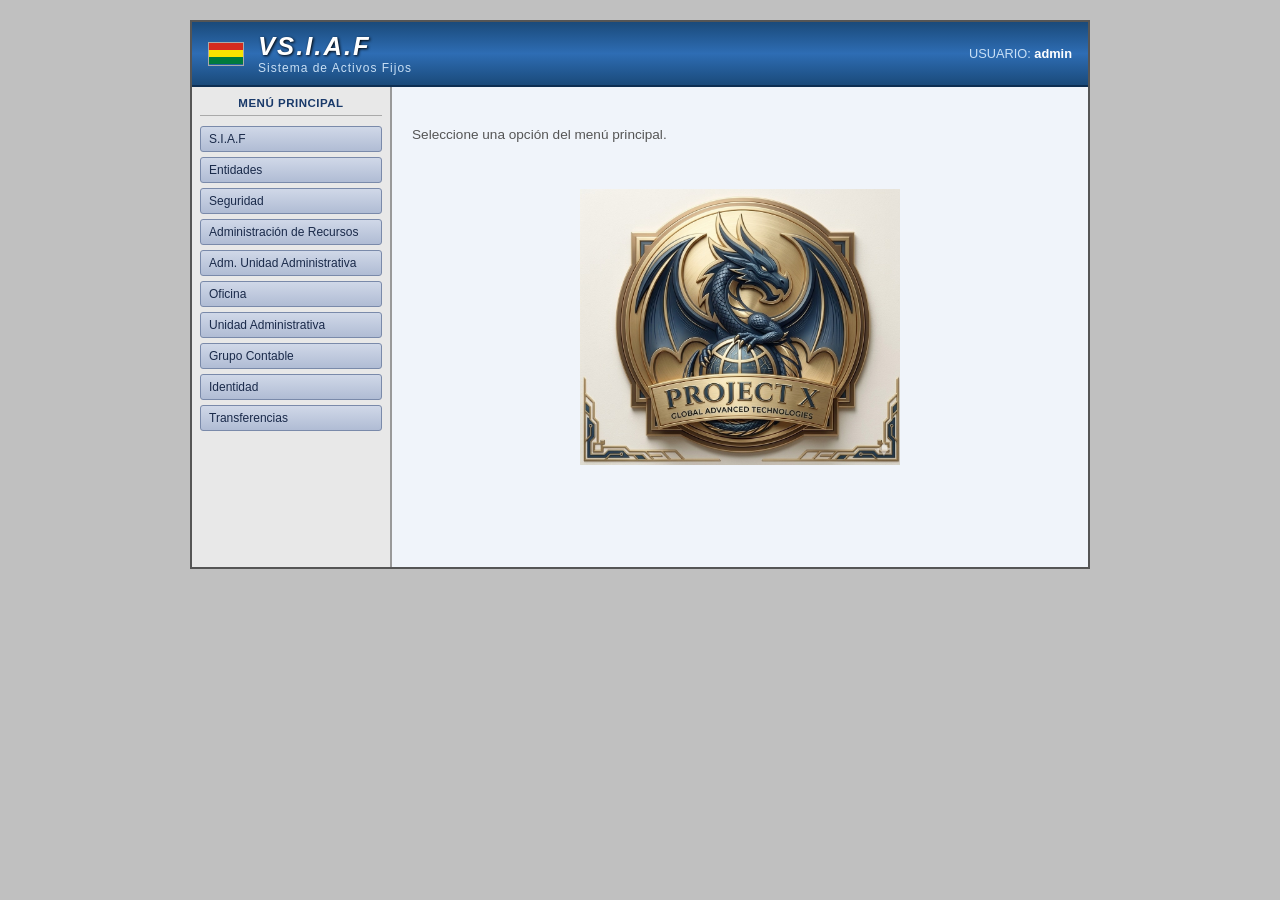
<file: index.html>
<!DOCTYPE html>
<html lang="es">
<head>
  <meta charset="UTF-8">
  <meta name="viewport" content="width=device-width, initial-scale=1.0">
  <title>VS.I.A.F - Sistema de Activos Fijos</title>
  <link rel="stylesheet" href="style.css">
</head>
<body>
  <div class="wrapper">
    <header class="header">
      <div class="header-left">
        <div class="flag">
          <span class="r"></span>
          <span class="y"></span>
          <span class="g"></span>
        </div>
        <div class="brand">
          <h1>VS.I.A.F</h1>
          <p>Sistema de Activos Fijos</p>
        </div>
      </div>
      <div class="header-right">
        <span>USUARIO: <strong>admin</strong></span>
      </div>
    </header>

    <div class="main">
      <nav class="sidebar">
        <h2>MENÚ PRINCIPAL</h2>
        <a href="S.I.A.F/index.html" class="nav-btn">S.I.A.F</a>
        <a href="Entidades/pagina7.html" class="nav-btn">Entidades</a>
        <a href="Seguridad/pagina8.html" class="nav-btn">Seguridad</a>
        <a href="Administracion de Recursos/index.html" class="nav-btn">Administración de Recursos</a>
        <a href="Administracion-Unidad-Administrativa/index.html" class="nav-btn">Adm. Unidad Administrativa</a>
        <a href="Oficina/index.html" class="nav-btn">Oficina</a>
        <a href="Unidad Administrativa/index.html" class="nav-btn">Unidad Administrativa</a>
        <a href="grupo-contable/index.html" class="nav-btn">Grupo Contable</a>
        <a href="identidad/index.html" class="nav-btn">Identidad</a>
        <a href="tranferensias/index.html" class="nav-btn">Transferencias</a>
      </nav>

      <div class="content">
        <div class="info-box">
          <p>Seleccione una opción del menú principal.</p>
        </div>
      </div>
    </div>
  </div>
</body>
</html>
</file>
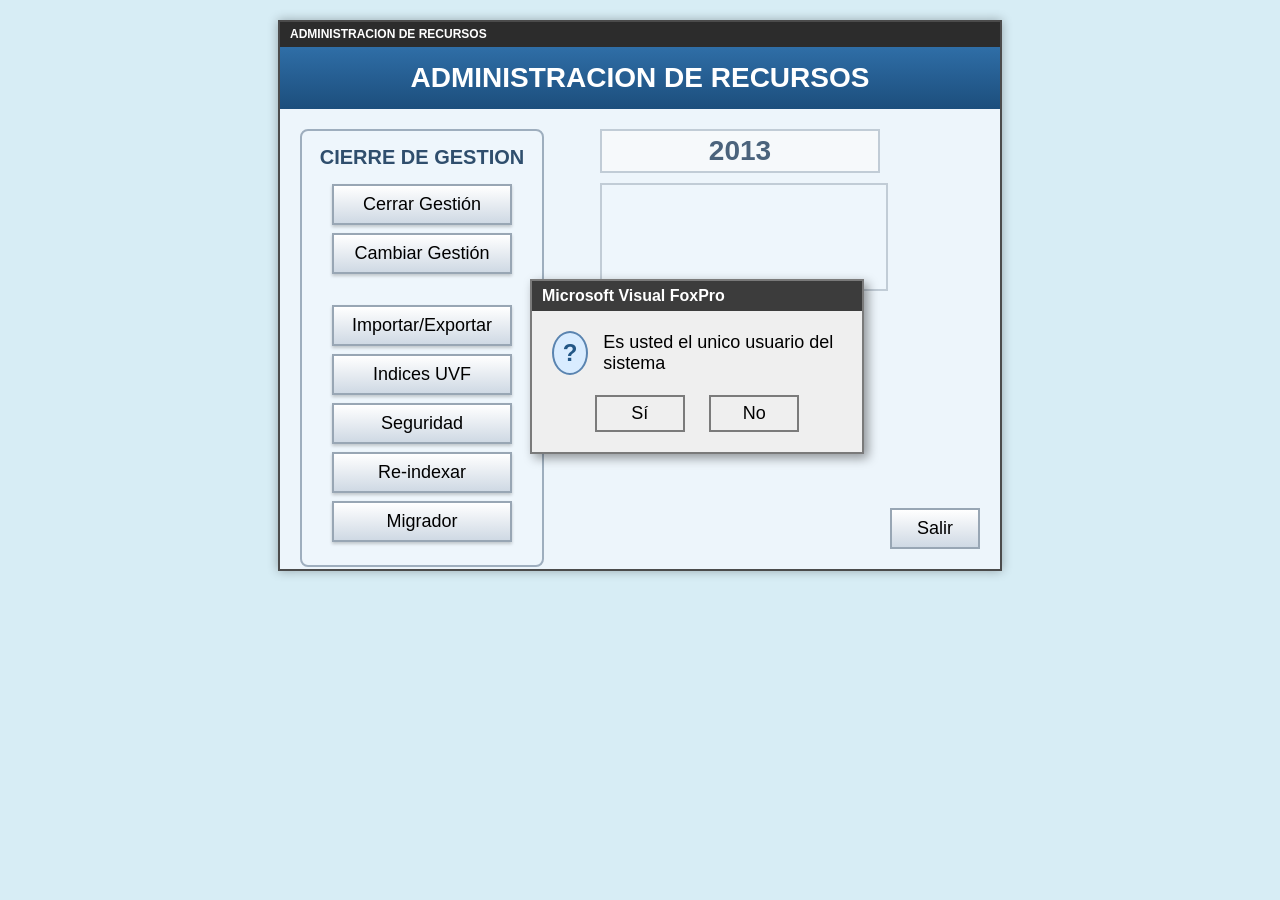
<file: Administracion de Recursos/index.html>
<!DOCTYPE html>
<html lang="es">
<head>
  <meta charset="UTF-8">
  <title>Administración de Recursos</title>

  <link rel="stylesheet" href="style.css">
</head>
<body>

<div class="window">

    <div class="topbar">
        ADMINISTRACION DE RECURSOS
    </div>

    <div class="header">
        ADMINISTRACION DE RECURSOS
    </div>

    <div class="content">

        <div class="left-panel">

            <div class="panel-title">
                CIERRE DE GESTION
            </div>

            <button class="btn">Cerrar Gestión</button>
            <button class="btn">Cambiar Gestión</button>

            <div class="space"></div>

            <button class="btn">Importar/Exportar</button>
            <button class="btn">Indices UVF</button>
            <button class="btn">Seguridad</button>
            <button class="btn">Re-indexar</button>
            <button class="btn">Migrador</button>

        </div>

        <div class="right-panel">

            <div class="year-box">
                2013
            </div>

            <textarea class="textarea"></textarea>

        </div>

        <div class="popup">

            <div class="popup-header">
                Microsoft Visual FoxPro
            </div>

            <div class="popup-body">

                <div class="icon">
                    ?
                </div>

                <div class="message">
                    Es usted el unico usuario del sistema
                </div>

            </div>

            <div class="popup-buttons">
                <button class="popup-btn">Sí</button>
                <button class="popup-btn">No</button>
            </div>

        </div>

        <button class="exit-btn">
            Salir
        </button>

    </div>

</div>

<script src="script.js"></script>

</body>
</html>
</file>
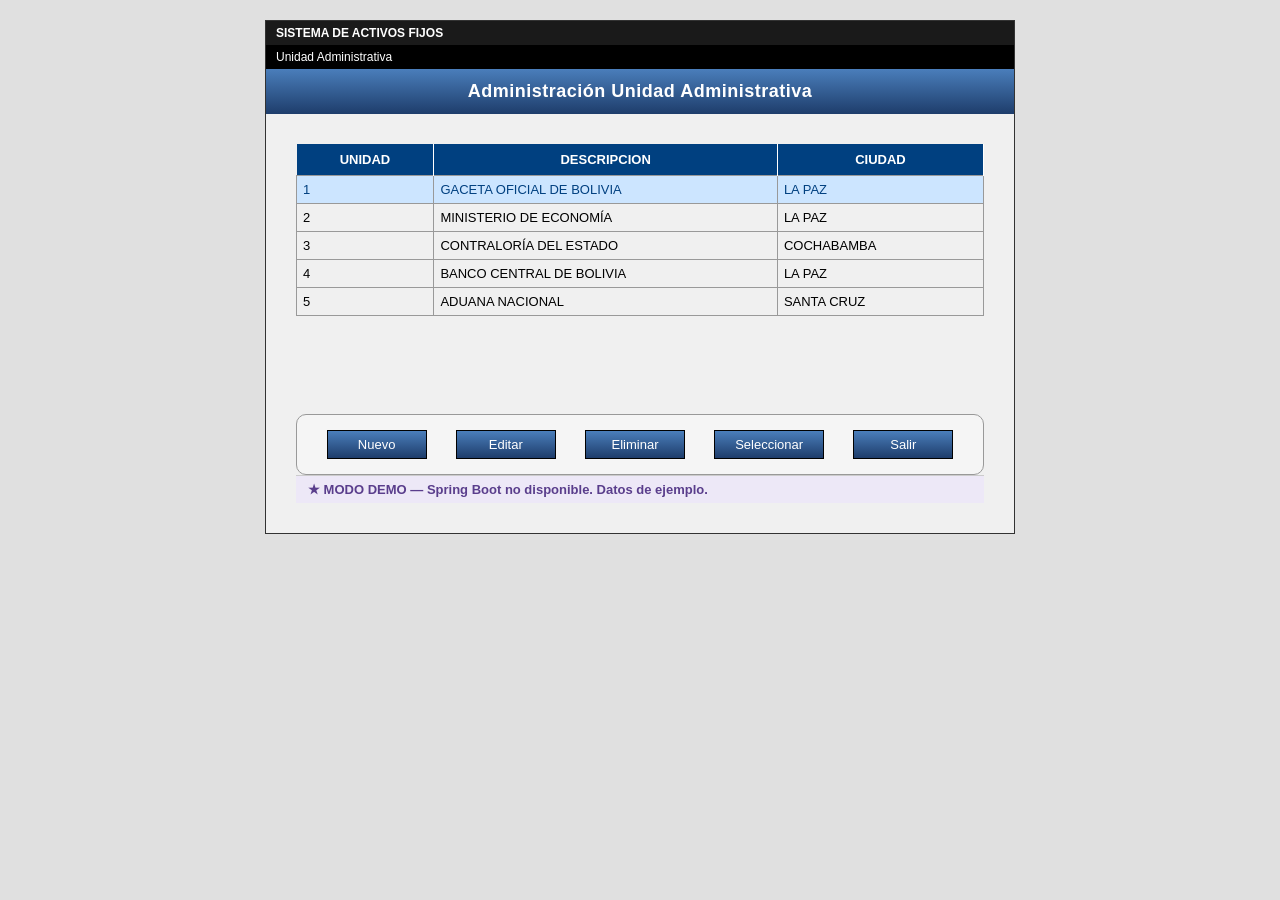
<file: Administracion-Unidad-Administrativa/index.html>
<!DOCTYPE html>
<html lang="es">
<head>
    <meta charset="UTF-8">
    <meta name="viewport" content="width=device-width, initial-scale=1.0">
    <title>Unit Administration System</title>
    <link rel="stylesheet" href="styles.css">
</head>
<body>

    <div class="main-window">
        <div class="system-header">SISTEMA DE ACTIVOS FIJOS</div>
        <div class="unit-bar">Unidad Administrativa</div>

        <div class="gradient-title">
            Administración Unidad Administrativa
        </div>

        <div class="content-container">
            <div class="table-scroll-area">
                <table class="data-grid">
                    <thead>
                        <tr>
                            <th style="width: 20%;">UNIDAD</th>
                            <th style="width: 50%;">DESCRIPCION</th>
                            <th style="width: 30%;">CIUDAD</th>
                        </tr>
                    </thead>
                    <tbody>
                        <tr class="active-row">
                            <td>025</td>
                            <td>GACETA OFICIAL DE BOLIVIA</td>
                            <td>LA PAZ</td>
                        </tr>
                        <tr><td>&nbsp;</td><td></td><td></td></tr>
                        <tr><td>&nbsp;</td><td></td><td></td></tr>
                        <tr><td>&nbsp;</td><td></td><td></td></tr>
                        <tr><td>&nbsp;</td><td></td><td></td></tr>
                        <tr><td>&nbsp;</td><td></td><td></td></tr>
                        <tr><td>&nbsp;</td><td></td><td></td></tr>
                        <tr><td>&nbsp;</td><td></td><td></td></tr>
                    </tbody>
                </table>
            </div>

            <div class="control-panel">
                <button class="nav-btn">Nuevo</button>
                <button class="nav-btn">Editar</button>
                <button class="nav-btn">Eliminar</button>
                <button class="nav-btn btn-highlight">Seleccionar</button>
                <button class="nav-btn">Salir</button>
            </div>
        </div>
    </div>
    
    <script src="script.js"></script>
</body>
</html>
</file>
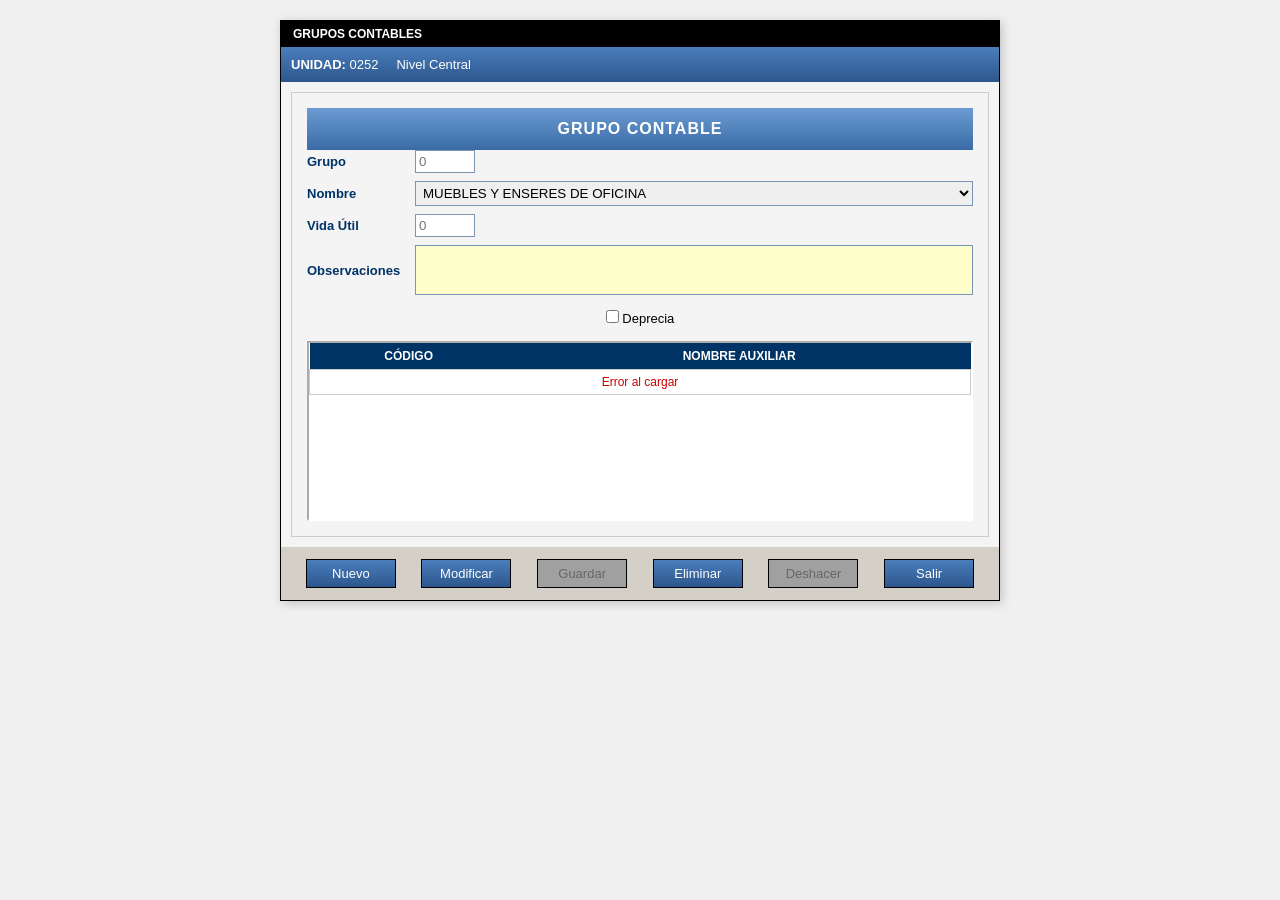
<file: grupo-contable/index.html>
<!DOCTYPE html>
<html lang="es">

<head>
    <meta charset="UTF-8">
    <meta name="viewport" content="width=device-width, initial-scale=1.0">
    <title>Accounting Groups</title>
    <link rel="stylesheet" href="styles.css">
</head>

<body>

    <div class="app-container">
        <div class="system-bar">
            <span>GRUPOS CONTABLES</span>
        </div>

        <div class="unit-info">
            <strong>UNIDAD:</strong> 0252 &nbsp;&nbsp;&nbsp; Nivel Central
        </div>

        <div class="main-form">
            <h2 class="form-title">GRUPO CONTABLE</h2>

            <div class="grid-layout">
                <div class="field-row">
                    <label class="field-label">Grupo</label>
                    <input type="number" id="inputGrupo" class="input-small" placeholder="0">
                </div>
                <div class="field-row">
                    <label class="field-label">Nombre</label>
                    <select id="selectNombre" class="input-large">
                        <option>MUEBLES Y ENSERES DE OFICINA</option>
                        <option>EQUIPOS DE COMPUTACIÓN</option>
                        <option>VEHÍCULOS</option>
                        <option>EDIFICIOS Y CONSTRUCCIONES</option>
                        <option>MAQUINARIA Y EQUIPO</option>
                    </select>
                </div>
                <div class="field-row">
                    <label class="field-label">Vida Útil</label>
                    <input type="number" id="inputVidaUtil" class="input-small" placeholder="0">
                </div>
                <div class="field-row">
                    <label class="field-label">Observaciones</label>
                    <textarea id="textareaObs" class="textarea-field"></textarea>
                </div>
            </div>

            <div class="checkbox-area">
                <label><input type="checkbox" id="checkDepre"> Deprecia</label>
            </div>

            <div class="data-table-wrapper">
                <table class="data-table">
                    <thead>
                        <tr>
                            <th style="width: 30%;">CÓDIGO</th>
                            <th style="width: 70%;">NOMBRE AUXILIAR</th>
                        </tr>
                    </thead>
                    <tbody id="tablaBody">
                        <tr>
                            <td colspan="2" style="text-align:center;color:#888">Cargando...</td>
                        </tr>
                    </tbody>
                </table>
            </div>
        </div>

        <div class="action-footer">
            <button class="action-btn" id="btnNuevo">Nuevo</button>
            <button class="action-btn" id="btnModificar">Modificar</button>
            <button class="action-btn btn-disabled" id="btnGuardar">Guardar</button>
            <button class="action-btn" id="btnEliminar">Eliminar</button>
            <button class="action-btn btn-disabled" id="btnDeshacer">Deshacer</button>
            <button class="action-btn" id="btnSalir">Salir</button>
        </div>
    </div>

    <!-- POPUP -->
    <div id="popup" class="popup">
        <div class="popup-top">
            VSIAF
            <span id="btnCerrarPopup">X</span>
        </div>
        <div class="popup-body">
            <div class="icono" id="popupIcono">i</div>
            <p id="popupMensaje"></p>
        </div>
        <div class="popup-footer">
            <button id="btnAceptar">Aceptar</button>
        </div>
    </div>

    <script src="script.js"></script>
</body>

</html>
</file>
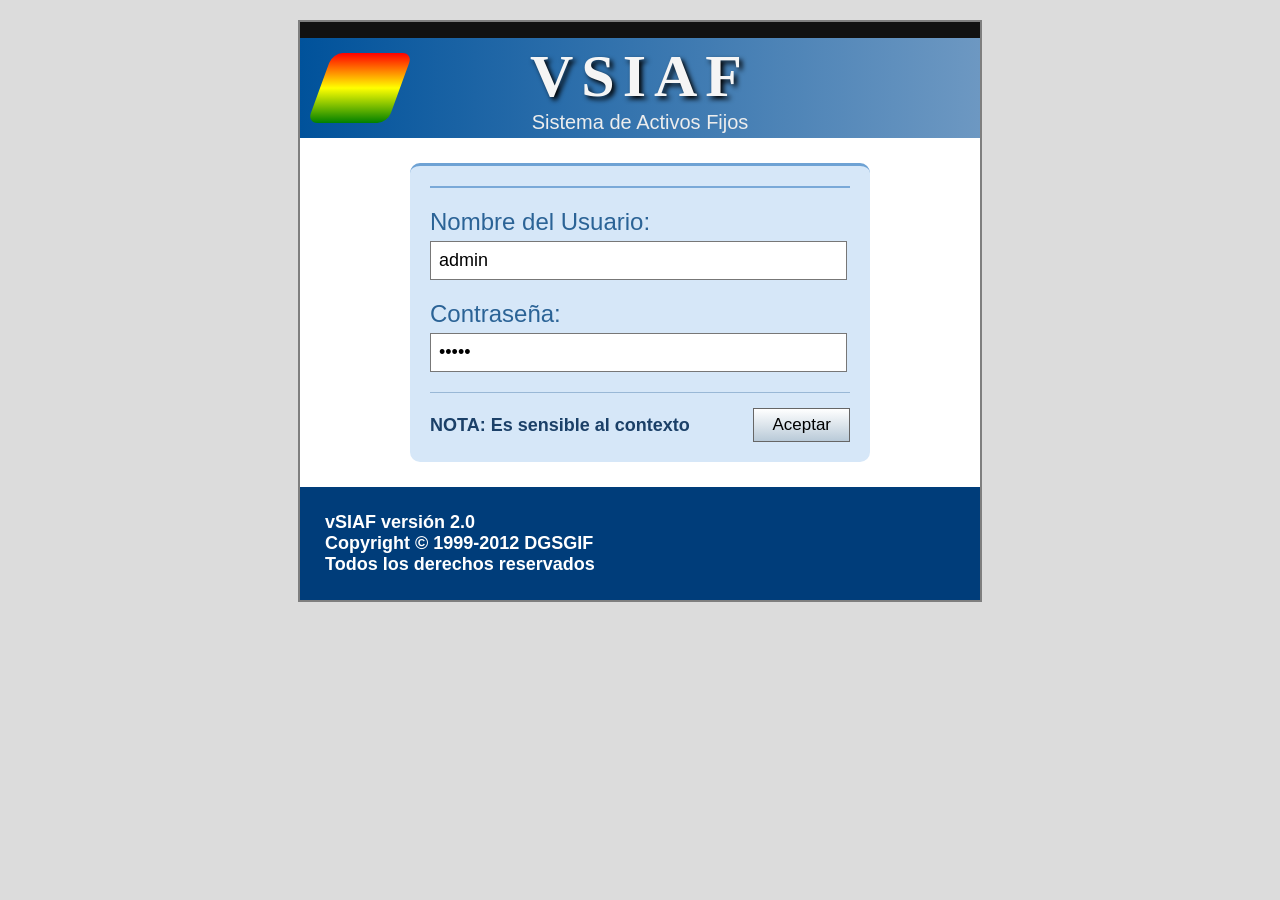
<file: identidad/index.html>
<!DOCTYPE html>
<html lang="es">

<head>
    <meta charset="UTF-8">
    <meta name="viewport" content="width=device-width, initial-scale=1.0">
    <title>VSIAF</title>
    <link rel="stylesheet" href="style.css">
</head>

<body>

    <div class="contenedor">

        <div class="barra-superior">
        </div>

        <div class="banner">

            <div class="logo-color"></div>

            <div class="logo-texto">
                <h1>VSIAF</h1>
                <p>Sistema de Activos Fijos</p>
            </div>

        </div>

        <div class="login-box">

            <div class="titulo-login">

            </div>

            <div class="grupo">
                <label>Nombre del Usuario:</label>
                <input type="text" value="admin">
            </div>

            <div class="grupo">
                <label>Contraseña:</label>
                <input type="password" value="12345">
            </div>

            <div class="linea"></div>

            <div class="parte-final">

                <span>NOTA: Es sensible al contexto</span>

                <button>Aceptar</button>

            </div>

        </div>

        <div class="footer">
            vSIAF versión 2.0 <br>
            Copyright © 1999-2012 DGSGIF <br>
            Todos los derechos reservados
        </div>

    </div>

</body>

</html>
</file>
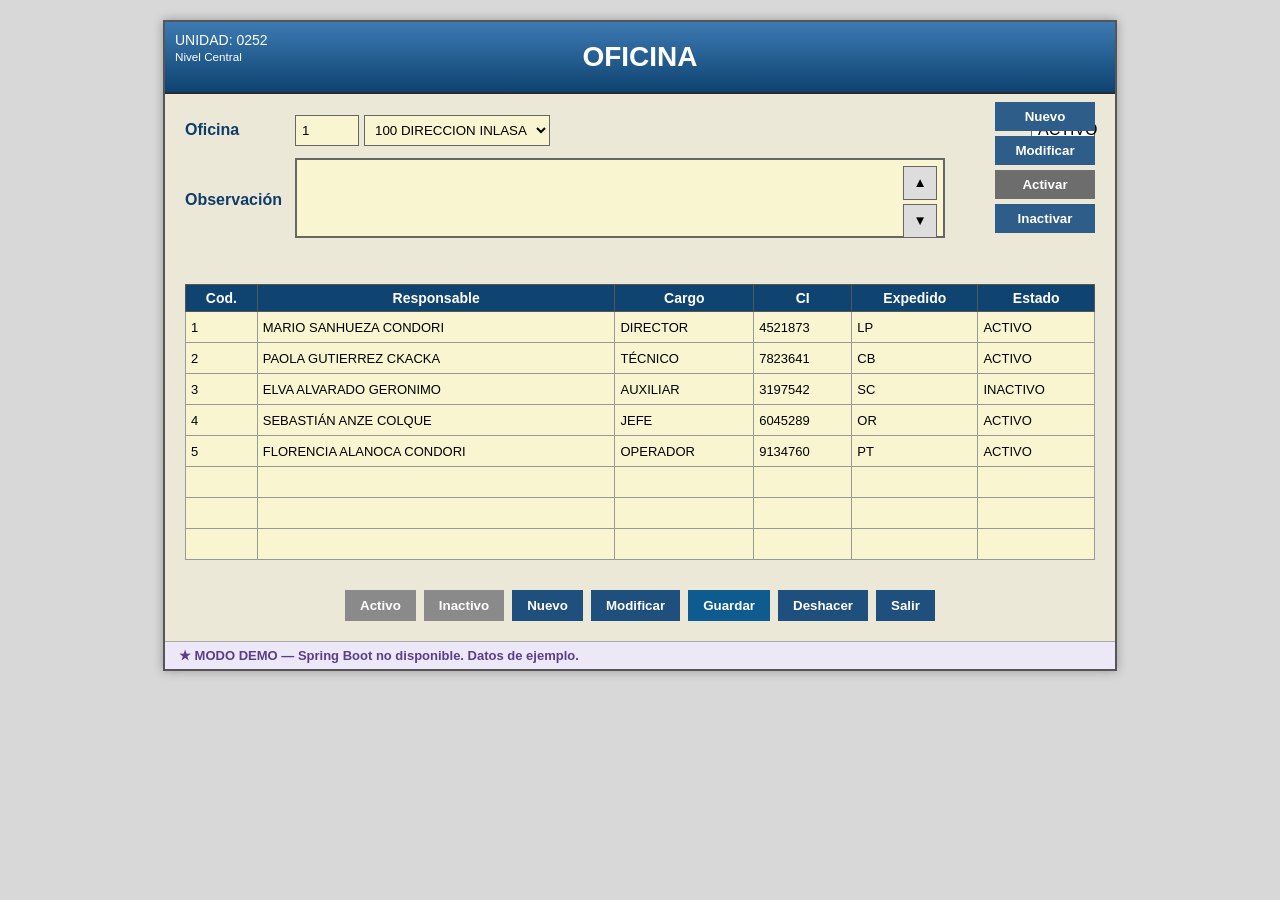
<file: Oficina/index.html>
<!DOCTYPE html>
<html lang="es">

<head>
    <meta charset="UTF-8">
    <meta name="viewport" content="width=device-width, initial-scale=1.0">
    <title>OFICINA</title>
    <link rel="stylesheet" href="style.css">
</head>

<body>

    <div class="ventana">

        <div class="titulo">
            <div class="unidad">
                <span>UNIDAD: 0252</span><br>
                <small>Nivel Central</small>
            </div>

            <h1>OFICINA</h1>
        </div>

        
        <div class="formulario">

            <div class="fila">
                <label>Oficina</label>

                <div class="oficina-box">
                    <input type="text" value="1">
                    <select>
                        <option>100 DIRECCION INLASA</option>
                    </select>
                </div>

                <div class="estado">
                    ACTIVO
                </div>
            </div>

            <div class="fila">
                <label>Observación</label>
                <div class="textarea-wrapper">
                    <textarea></textarea>
                    <div class="textarea-buttons">
                        <button type="button">▲</button>
                        <button type="button">▼</button>
                    </div>
                </div>
            </div>

        </div>

        <div class="menu-derecha">
            <button>Nuevo</button>
            <button>Modificar</button>
            <button class="activo">Activar</button>
            <button>Inactivar</button>
        </div>

        <div class="tabla-contenedor">

            <table>
                <thead>
                    <tr>
                        <th>Cod.</th>
                        <th>Responsable</th>
                        <th>Cargo</th>
                        <th>CI</th>
                        <th>Expedido</th>
                        <th>Estado</th>
                    </tr>
                </thead>

                <tbody>
                    <tr>
                        <td>1</td>
                        <td>DRA. GLADYS QUIROGA</td>
                        <td>DIRECTORA</td>
                        <td></td>
                        <td></td>
                        <td>ACTIVO</td>
                    </tr>

                    <tr>
                        <td>2</td>
                        <td>DR. WALTER AGREDA COCA</td>
                        <td>DIRECTOR GENERAL EJECUTIVO</td>
                        <td></td>
                        <td></td>
                        <td>ACTIVO</td>
                    </tr>

                    <tr>
                        <td>&nbsp;</td>
                        <td></td>
                        <td></td>
                        <td></td>
                        <td></td>
                        <td></td>
                    </tr>
                    <tr>
                        <td>&nbsp;</td>
                        <td></td>
                        <td></td>
                        <td></td>
                        <td></td>
                        <td></td>
                    </tr>
                    <tr>
                        <td>&nbsp;</td>
                        <td></td>
                        <td></td>
                        <td></td>
                        <td></td>
                        <td></td>
                    </tr>
                    <tr>
                        <td>&nbsp;</td>
                        <td></td>
                        <td></td>
                        <td></td>
                        <td></td>
                        <td></td>
                    </tr>
                    <tr>
                        <td>&nbsp;</td>
                        <td></td>
                        <td></td>
                        <td></td>
                        <td></td>
                        <td></td>
                    </tr>
                    <tr>
                        <td>&nbsp;</td>
                        <td></td>
                        <td></td>
                        <td></td>
                        <td></td>
                        <td></td>
                    </tr>
                </tbody>
            </table>

        </div>

        <div class="footer">

            <button class="btn-desactivado">Activo</button>
            <button class="btn-desactivado">Inactivo</button>

            <button>Nuevo</button>
            <button>Modificar</button>
            <button class="guardar">Guardar</button>
            <button>Deshacer</button>
            <button>Salir</button>

        </div>

    </div>

    <script src="script.js"></script>

</body>

</html>
</file>
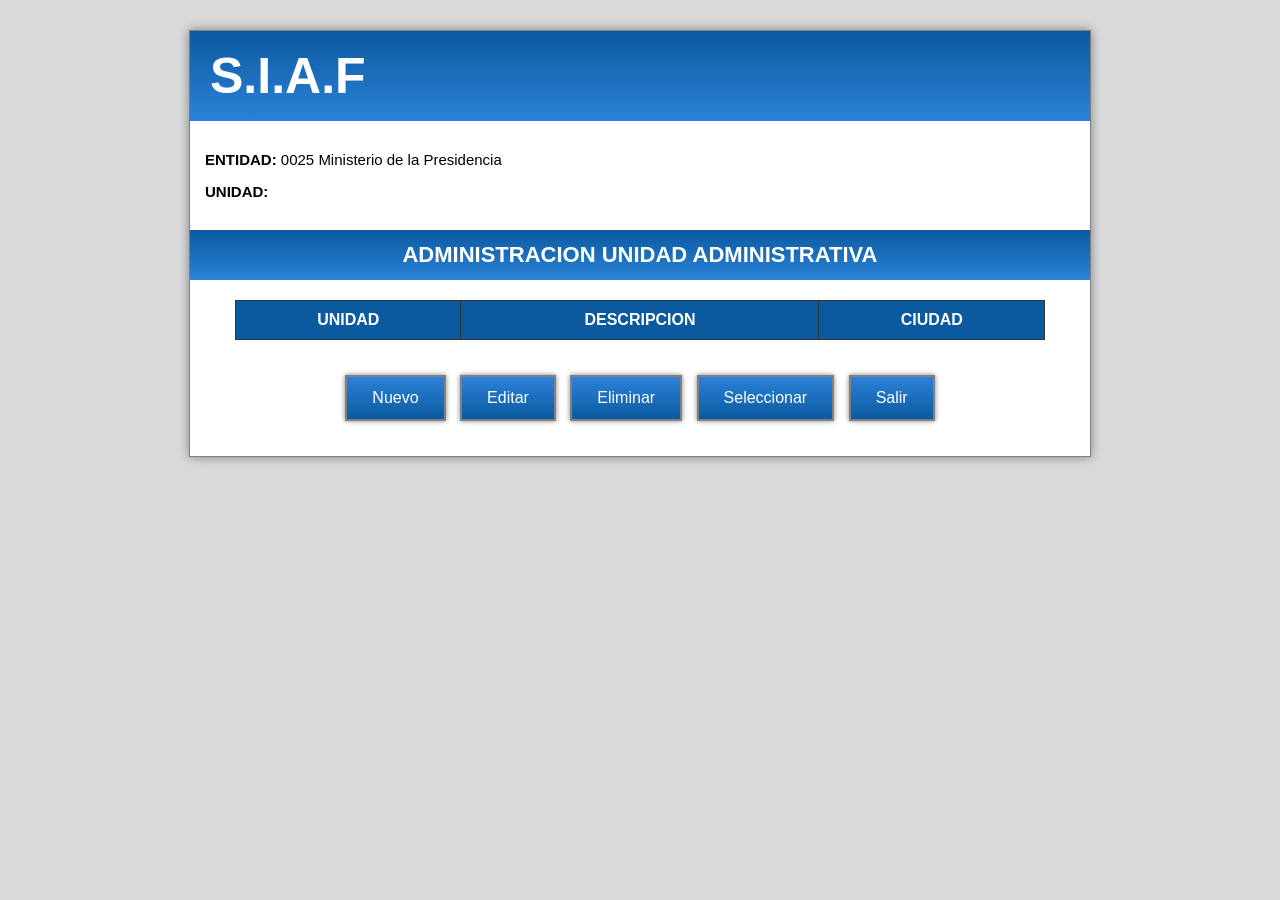
<file: S.I.A.F/index.html>
<!DOCTYPE html>
<html lang="es">
<head>
    <meta charset="UTF-8">
    <meta name="viewport" content="width=device-width, initial-scale=1.0">
    <title>SIAF</title>
    <link rel="stylesheet" href="style.css">
</head>
<body>

    <div class="siaf">

        <div class="topo">
            S.I.A.F
        </div>

        <div class="info">

            <p>
                <span>ENTIDAD:</span>
                0025 Ministerio de la Presidencia
            </p>

            <p>
                <span>UNIDAD:</span>
            </p>

        </div>

        <div class="titulo">
            ADMINISTRACION UNIDAD ADMINISTRATIVA
        </div>

        <table>

            <tr>
                <th>UNIDAD</th>
                <th>DESCRIPCION</th>
                <th>CIUDAD</th>
            </tr>

        </table>

        <div class="botones">

            <button>Nuevo</button>

            <button>Editar</button>

            <button>Eliminar</button>

            <button>Seleccionar</button>

            <button>Salir</button>

        </div>

    </div>

    <script src="siaf.js"></script>
</body>
</html>
</file>
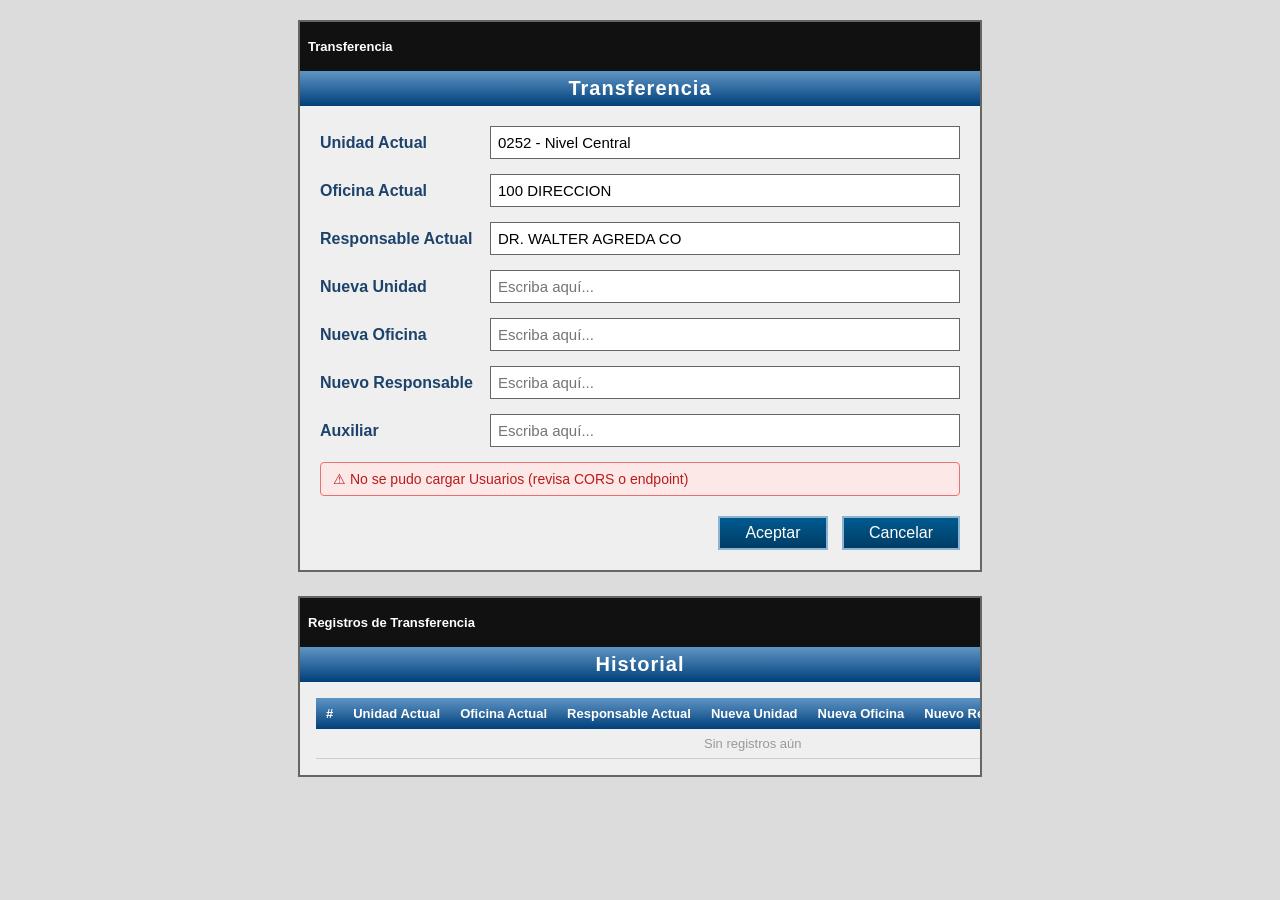
<file: tranferensias/index.html>
<!DOCTYPE html>
<html lang="es">

<head>
    <meta charset="UTF-8">
    <meta name="viewport" content="width=device-width, initial-scale=1.0">
    <title>Transferencia</title>
    <link rel="stylesheet" href="style.css">
</head>

<body>

    <div class="contenedor">
        <div class="barra-superior">
            <p>Transferencia</p>
        </div>

        <div class="titulo">
            <h2>Transferencia</h2>
        </div>

        <div class="formulario">

            <div class="fila">
                <label>Unidad Actual</label>
                <input type="text" id="unidadActual" value="0252 - Nivel Central">
            </div>

            <div class="fila">
                <label>Oficina Actual</label>
                <input type="text" id="oficinaActual" value="100 DIRECCION">
            </div>

            <div class="fila">
                <label>Responsable Actual</label>
                <input type="text" id="responsableActual" value="DR. WALTER AGREDA CO">
            </div>

            <div class="fila">
                <label>Nueva Unidad</label>
                <select id="nuevaUnidad">
                    <option value="">-- Cargando... --</option>
                </select>
            </div>

            <div class="fila">
                <label>Nueva Oficina</label>
                <select id="nuevaOficina">
                    <option value="">-- Cargando... --</option>
                </select>
            </div>

            <div class="fila">
                <label>Nuevo Responsable</label>
                <select id="nuevoResponsable">
                    <option value="">-- Cargando... --</option>
                </select>
            </div>

            <div class="fila">
                <label>Auxiliar</label>
                <select id="auxiliar">
                    <option value="">-- Cargando... --</option>
                </select>
            </div>

            <div id="mensajeError" class="mensaje-error" style="display:none;"></div>
            <div id="mensajeExito" class="mensaje-exito" style="display:none;"></div>

            <div class="botones">
                <button class="aceptar" onclick="enviarTransferencia()">Aceptar</button>
                <button class="cancelar" onclick="cancelar()">Cancelar</button>
            </div>

        </div>
    </div>

    <div class="contenedor tabla-contenedor">
        <div class="barra-superior">
            <p>Registros de Transferencia</p>
        </div>
        <div class="titulo">
            <h2>Historial</h2>
        </div>
        <div style="padding: 16px; overflow-x: auto;">
            <table id="tablaRegistros">
                <thead>
                    <tr>
                        <th>#</th>
                        <th>Unidad Actual</th>
                        <th>Oficina Actual</th>
                        <th>Responsable Actual</th>
                        <th>Nueva Unidad</th>
                        <th>Nueva Oficina</th>
                        <th>Nuevo Responsable</th>
                        <th>Auxiliar</th>
                        <th>Acción</th>
                    </tr>
                </thead>
                <tbody id="tablaBody">
                    <tr id="filaVacia">
                        <td colspan="9" style="text-align:center; color:#999;">Sin registros aún</td>
                    </tr>
                </tbody>
            </table>
        </div>
    </div>

    <script src="script.js"></script>

</body>

</html>
</file>
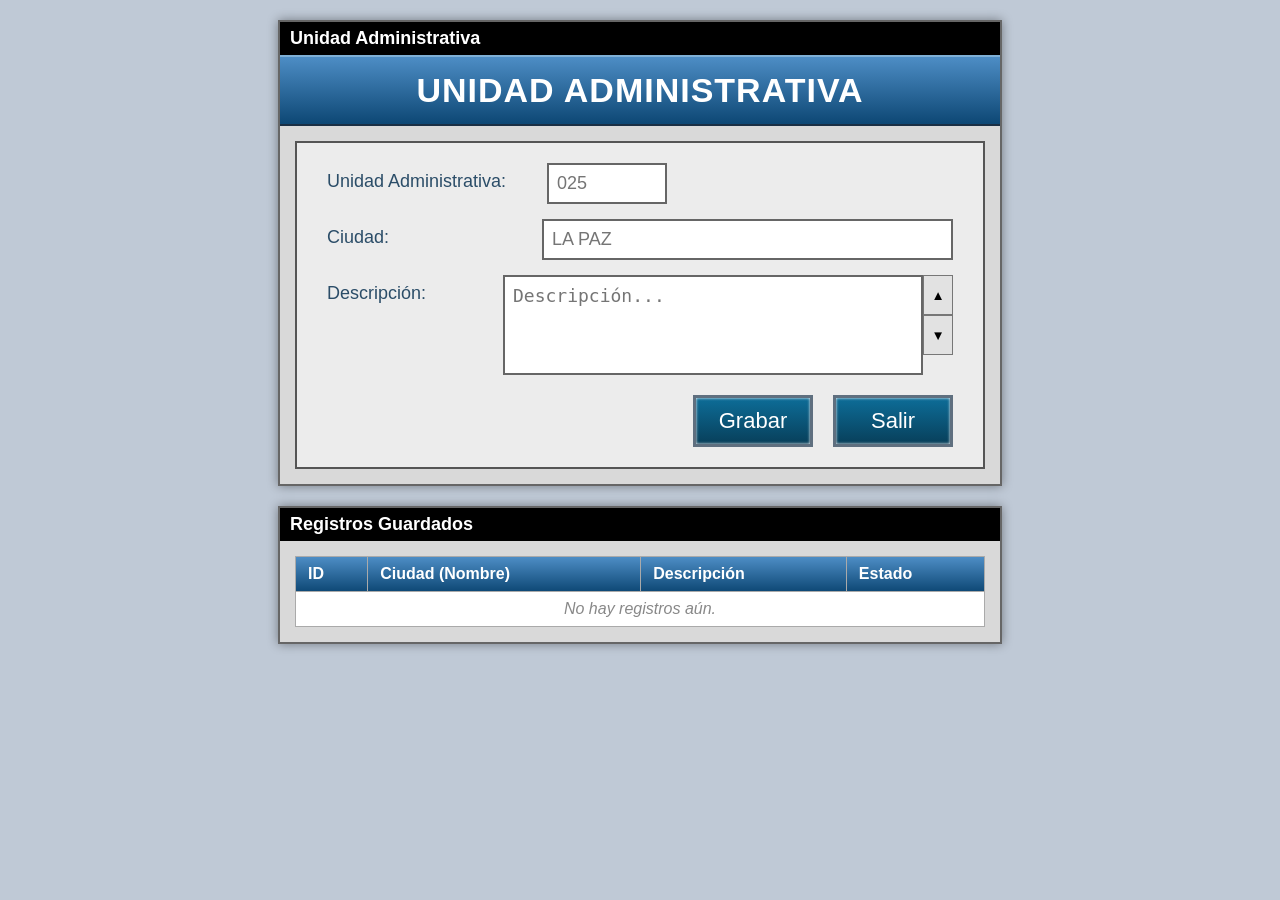
<file: Unidad Administrativa/index.html>
<!DOCTYPE html>
<html lang="es">

<head>
    <meta charset="UTF-8">
    <meta name="viewport" content="width=device-width, initial-scale=1.0">
    <title>Unidad Administrativa</title>
    <link rel="stylesheet" href="style.css">
</head>

<body>

    <div class="ventana">

        <div class="barra-superior">
            Unidad Administrativa
        </div>

        <div class="titulo">
            UNIDAD ADMINISTRATIVA
        </div>

        <div class="contenido">

            <div class="fila">
                <label>Unidad Administrativa:</label>
                <input type="number" id="inputCodigo" placeholder="025" class="codigo">
            </div>

            <div class="fila">
                <label>Ciudad:</label>
                <input type="text" id="inputCiudad" placeholder="LA PAZ">
            </div>

            <div class="fila">
                <label>Descripción:</label>
                <div class="textarea-box">
                    <textarea id="inputDescripcion" placeholder="Descripción..."></textarea>
                    <div class="scroll">
                        <button id="scrollUp">▲</button>
                        <button id="scrollDown">▼</button>
                    </div>
                </div>
            </div>

            <div class="botones">
                <button class="grabar" id="btnGrabar">Grabar</button>
                <button class="salir" id="btnSalir">Salir</button>
            </div>

        </div>

    </div>

    <!-- TABLA DE REGISTROS -->
    <div class="ventana tabla-ventana">

        <div class="barra-superior">
            Registros Guardados
        </div>

        <div class="tabla-contenedor">
            <table id="tablaRegistros">
                <thead>
                    <tr>
                        <th>ID</th>
                        <th>Ciudad (Nombre)</th>
                        <th>Descripción</th>
                        <th>Estado</th>
                    </tr>
                </thead>
                <tbody id="tablaBody">
                    <tr id="filaVacia">
                        <td colspan="4">No hay registros aún.</td>
                    </tr>
                </tbody>
            </table>
        </div>

    </div>

    <!-- POPUP -->
    <div class="popup" id="popup">

        <div class="popup-top">
            VSIAF
            <span id="btnCerrarPopup">X</span>
        </div>

        <div class="popup-body">
            <div class="icono" id="popupIcono">i</div>
            <p id="popupMensaje">Los datos fueron ingresados correctamente</p>
        </div>

        <div class="popup-footer">
            <button id="btnAceptar">Aceptar</button>
        </div>

    </div>

    <script src="script.js"></script>
</body>

</html>
</file>
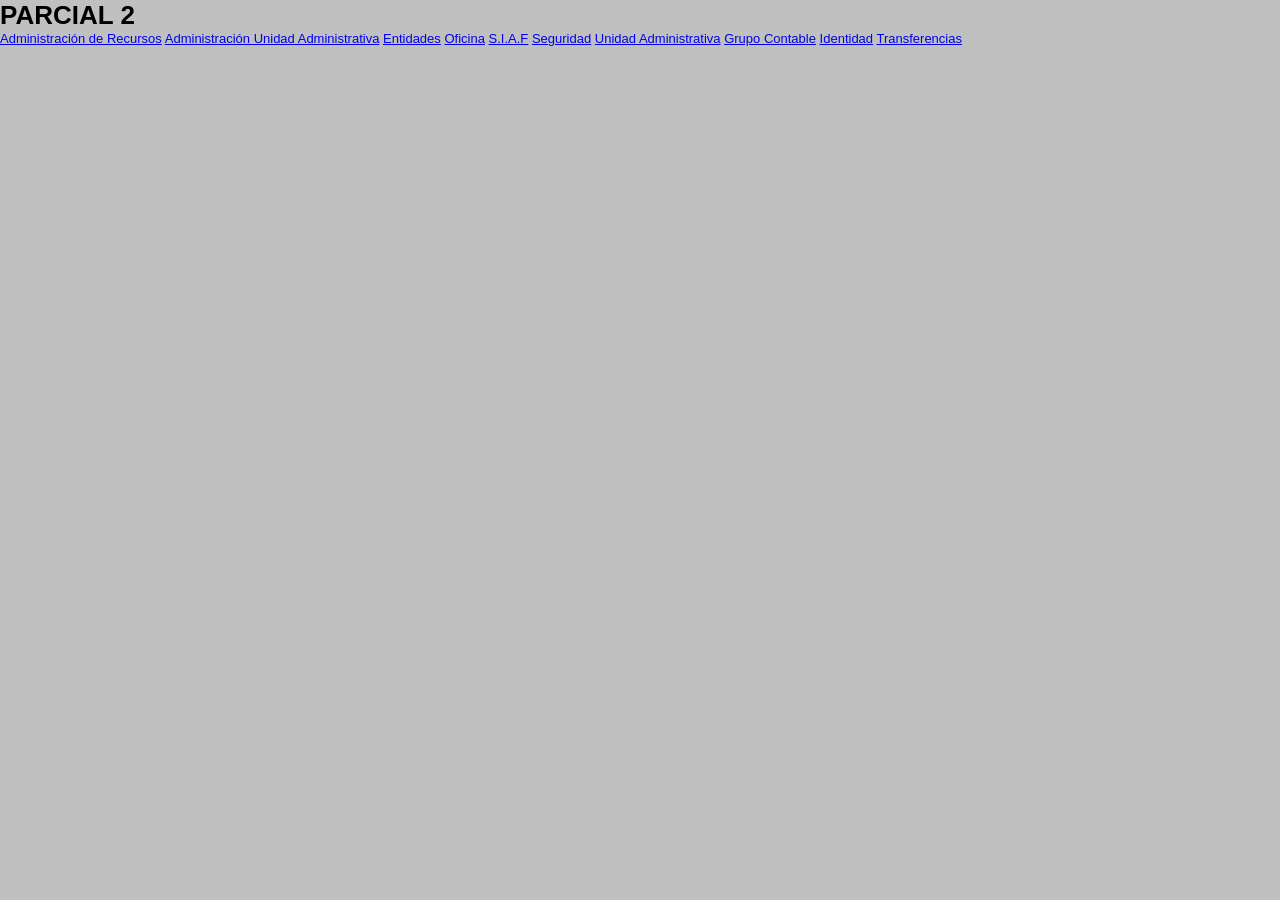
<file: menu.html>
<!DOCTYPE html>
<html lang="es">
<head>
  <meta charset="UTF-8">
  <title>Parcial 2</title>
  <link rel="stylesheet" href="style.css">
</head>
<body>
  <h1>PARCIAL 2</h1>
  <div class="links">
    <a href="Administracion de Recursos/index.html">Administración de Recursos</a>
    <a href="Administracion-Unidad-Administrativa/index.html">Administración Unidad Administrativa</a>
    <a href="Entidades/pagina7.html">Entidades</a>
    <a href="Oficina/index.html">Oficina</a>
    <a href="S.I.A.F/index.html">S.I.A.F</a>
    <a href="Seguridad/pagina8.html">Seguridad</a>
    <a href="Unidad Administrativa/index.html">Unidad Administrativa</a>
    <a href="grupo-contable/index.html">Grupo Contable</a>
    <a href="identidad/index.html">Identidad</a>
    <a href="tranferensias/index.html">Transferencias</a>
  </div>
</body>
</html>
</file>
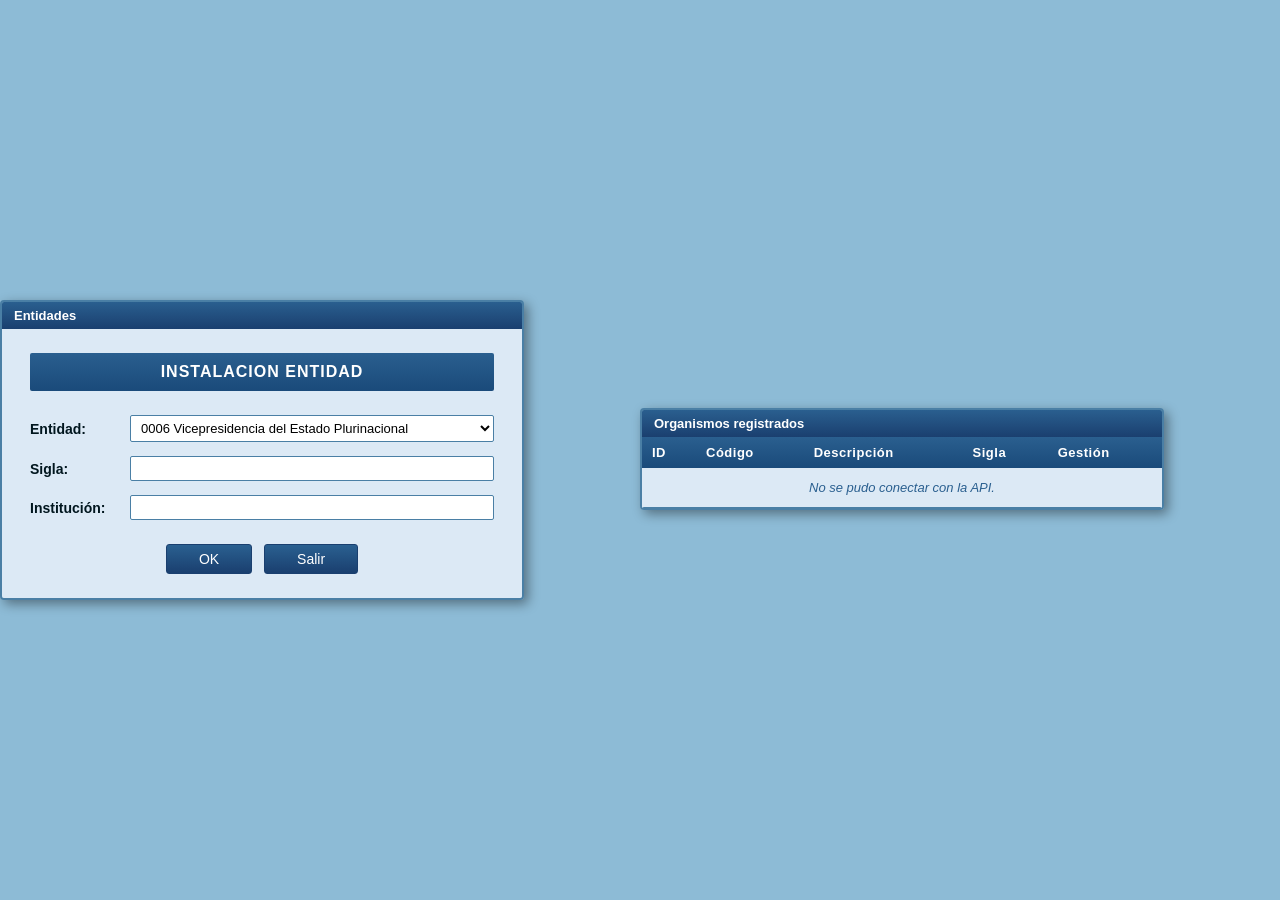
<file: Entidades/pagina7.html>
<!DOCTYPE html>
<html lang="es">
<head>
    <meta charset="UTF-8">
    <title>Instalacion Entidad</title>
    <link rel="stylesheet" href="style_pagina7.css">
    <style>
        .tabla-contenedor {
            width: 520px;
            margin: 18px auto 0 auto;
            border: 2px solid #4a7fa5;
            border-radius: 4px;
            box-shadow: 4px 4px 12px rgba(0,0,0,0.4);
            overflow: hidden;
        }
        .tabla-titulo {
            background: linear-gradient(to bottom, #2a5f8f, #1a3f6f);
            color: white;
            font-weight: bold;
            font-size: 13px;
            padding: 6px 12px;
        }
        table {
            width: 100%;
            border-collapse: collapse;
            background-color: #dce9f5;
            font-size: 13px;
        }
        thead tr {
            background: linear-gradient(to bottom, #2a5f8f, #1a4a7a);
            color: white;
        }
        thead th {
            padding: 8px 10px;
            text-align: left;
            font-weight: bold;
            letter-spacing: 0.5px;
        }
        tbody tr:nth-child(even) { background-color: #c8dff0; }
        tbody tr:nth-child(odd)  { background-color: #dce9f5; }
        tbody tr:hover           { background-color: #aecfe8; }
        tbody td {
            padding: 7px 10px;
            color: #01161E;
            border-bottom: 1px solid #4a7fa5;
        }
        .estado-carga {
            text-align: center;
            padding: 12px;
            color: #2a5f8f;
            font-style: italic;
            font-size: 13px;
            background-color: #dce9f5;
        }
    </style>
</head>
<body>

    <div class="ventana">
        <div class="barra-titulo">Entidades</div>
        <div class="contenido">
            <h2 class="subtitulo">INSTALACION ENTIDAD</h2>
            <div class="grupo">
                <label>Entidad:</label>
                <select id="selectEntidad">
                    <option>0006 Vicepresidencia del Estado Plurinacional</option>
                    <option>0010 Ministerio de Relaciones Exteriores</option>
                    <option>0015 Ministerio de Gobierno</option>
                    <option>0016 Ministerio de Educación</option>
                    <option>0020 Ministerio de Defensa</option>
                    <option>0025 Ministerio de la Presidencia</option>
                    <option>0030 Ministerio de Justicia</option>
                </select>
            </div>
            <div class="grupo">
                <label>Sigla:</label>
                <input type="text" id="inputSigla">
            </div>
            <div class="grupo">
                <label>Institución:</label>
                <input type="text" id="inputInstitucion">
            </div>
            <div class="botones">
                <button id="btnOk">OK</button>
                <button id="btnSalir">Salir</button>
            </div>
        </div>
    </div>

    <!-- Tabla de registros -->
    <div class="tabla-contenedor">
        <div class="tabla-titulo">Organismos registrados</div>
        <table>
            <thead>
                <tr>
                    <th>ID</th>
                    <th>Código</th>
                    <th>Descripción</th>
                    <th>Sigla</th>
                    <th>Gestión</th>
                </tr>
            </thead>
            <tbody id="tablaBody">
                <tr>
                    <td colspan="5" class="estado-carga">Cargando datos...</td>
                </tr>
            </tbody>
        </table>
    </div>

    <script src="api.js"></script>
</body>
</html>
</file>
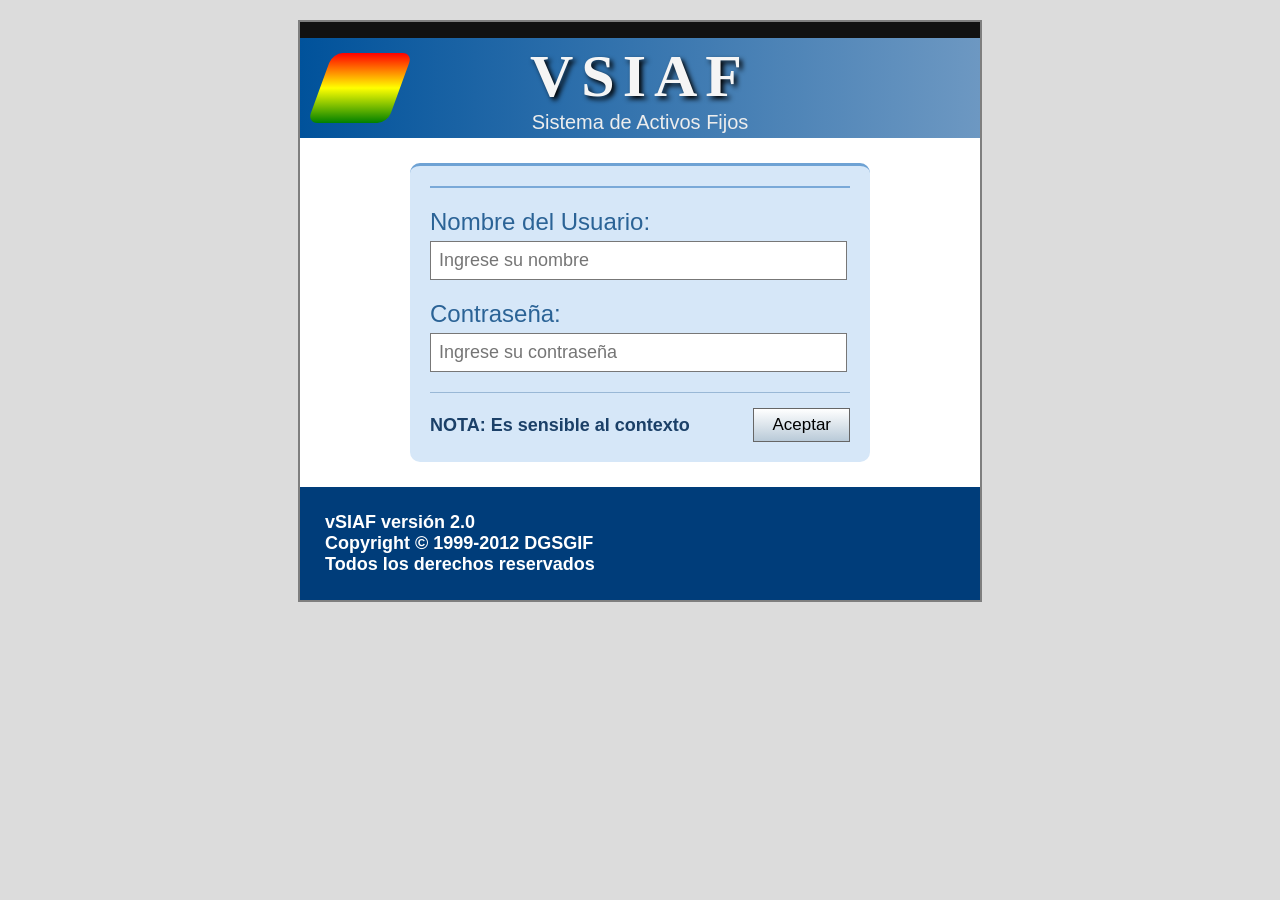
<file: identidad/login.html>
<!DOCTYPE html>
<html lang="es">

<head>
    <meta charset="UTF-8">
    <meta name="viewport" content="width=device-width, initial-scale=1.0">
    <title>VSIAF</title>
    <link rel="stylesheet" href="login.css">
</head>

<body>

    <div class="contenedor">

        <div class="barra-superior"></div>

        <div class="banner">
            <div class="logo-color"></div>
            <div class="logo-texto">
                <h1>VSIAF</h1>
                <p>Sistema de Activos Fijos</p>
            </div>
        </div>

        <div class="login-box">

            <div class="titulo-login"></div>

            <div class="grupo">
                <label>Nombre del Usuario:</label>
                <input type="text" id="nombreUsuario" placeholder="Ingrese su nombre">
            </div>

            <div class="grupo">
                <label>Contraseña:</label>
                <input type="password" id="contrasena" placeholder="Ingrese su contraseña">
            </div>

            <div id="mensajeError" class="mensaje-error" style="display:none;"></div>
            <div id="mensajeExito" class="mensaje-exito" style="display:none;"></div>

            <div class="linea"></div>

            <div class="parte-final">
                <span>NOTA: Es sensible al contexto</span>
                <button onclick="iniciarSesion()">Aceptar</button>
            </div>

        </div>

        <div class="footer">
            vSIAF versión 2.0 <br>
            Copyright © 1999-2012 DGSGIF <br>
            Todos los derechos reservados
        </div>

    </div>

    <script src="login.js"></script>

</body>

</html>
</file>
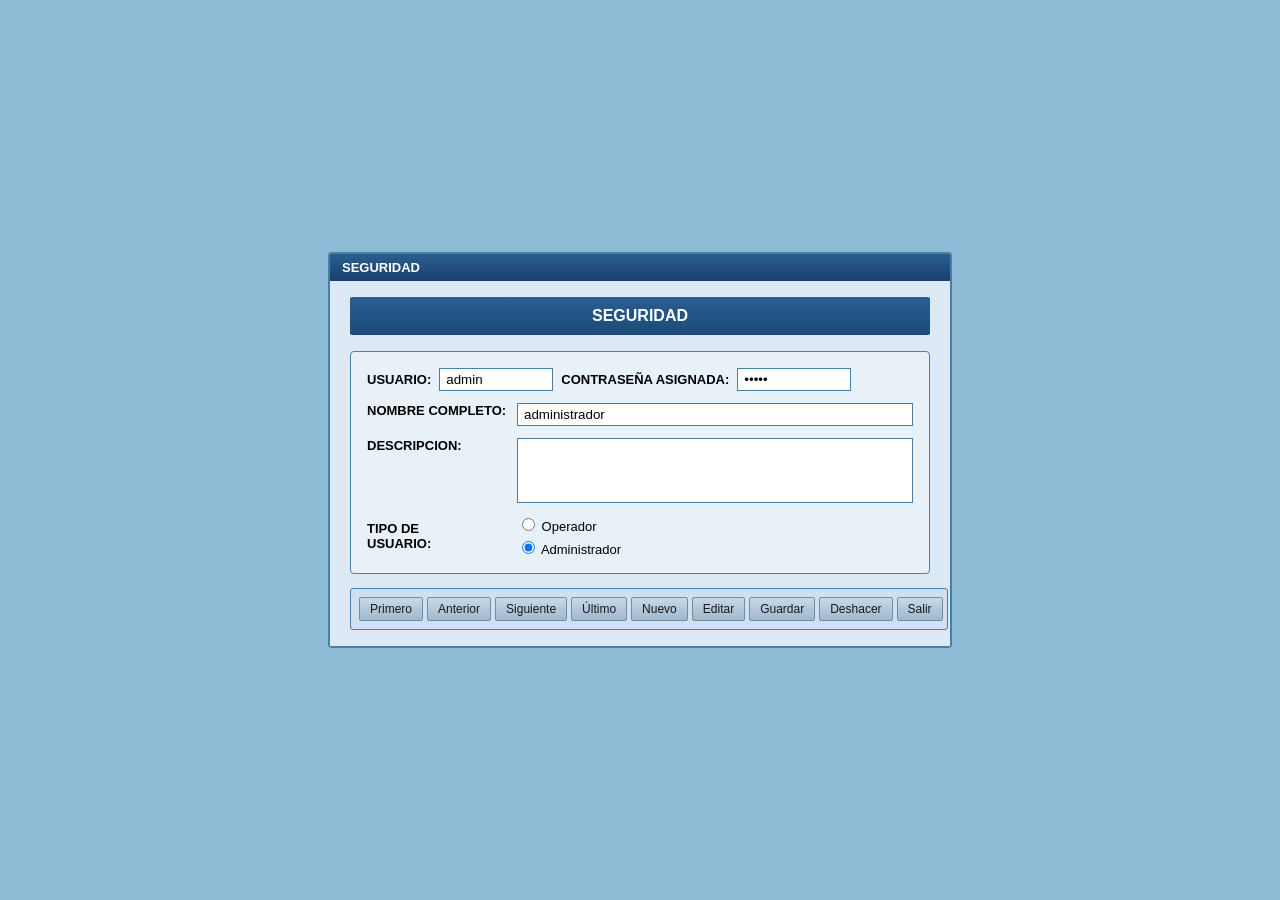
<file: Seguridad/pagina8.html>
<!DOCTYPE html>
<html lang="es">
<head>
    <meta charset="UTF-8">
    <title>Seguridad</title>
    <link rel="stylesheet" href="style_pagina8.css">
</head>
<body>
    <div class="ventana">
        <div class="barra-titulo">SEGURIDAD</div>
        <div class="contenido">
            <h2 class="subtitulo">SEGURIDAD</h2>

            <div class="caja-campos">
                <div class="fila-top">
                    <label>USUARIO:</label>
                    <input type="text" id="inputUsuario" value="admin">
                    <label>CONTRASEÑA ASIGNADA:</label>
                    <input type="password" id="inputContrasena" value="12345">
                </div>

                <div class="fila">
                    <label>NOMBRE COMPLETO:</label>
                    <input type="text" id="inputNombre" value="administrador" class="input-ancho">
                </div>

                <div class="fila">
                    <label>DESCRIPCION:</label>
                    <textarea id="inputDescripcion"></textarea>
                </div>

                <div class="fila fila-radio">
                    <label>TIPO DE<br>USUARIO:</label>
                    <div class="radios">
                        <div><input type="radio" name="tipo" value="Operador"> Operador</div>
                        <div><input type="radio" name="tipo" value="Administrador" checked> Administrador</div>
                    </div>
                </div>
            </div>

            <div class="botones">
                <button>Primero</button>
                <button>Anterior</button>
                <button>Siguiente</button>
                <button>Último</button>
                <button>Nuevo</button>
                <button>Editar</button>
                <button>Guardar</button>
                <button>Deshacer</button>
                <button>Salir</button>
            </div>
        </div>
    </div>

    <script src="script_pagina8.js"></script>
</body>
</html>
</file>
<file: style.css>
* { margin: 0; padding: 0; box-sizing: border-box; }

body {
  font-family: Arial, sans-serif;
  background: #c0c0c0;
  font-size: 13px;
}

.wrapper {
  max-width: 900px;
  margin: 20px auto;
  border: 2px solid #555;
  background: #fff;
}

.header {
  background: linear-gradient(180deg, #1a4a7a 0%, #2e6db4 50%, #1a4a7a 100%);
  padding: 10px 16px;
  display: flex;
  align-items: center;
  justify-content: space-between;
  border-bottom: 2px solid #0d2e52;
}

.header-left {
  display: flex;
  align-items: center;
  gap: 14px;
}

.flag {
  display: flex;
  flex-direction: column;
  width: 36px;
  height: 24px;
  border: 1px solid #aaa;
  overflow: hidden;
  flex-shrink: 0;
}
.flag span { flex: 1; display: block; }
.flag .r { background: #d52b1e; }
.flag .y { background: #f9e300; }
.flag .g { background: #007a3d; }

.brand h1 {
  color: #fff;
  font-size: 1.6rem;
  letter-spacing: 2px;
  font-style: italic;
  text-shadow: 1px 1px 3px #000;
}
.brand p {
  color: #c8dff5;
  font-size: 0.75rem;
  letter-spacing: 1px;
}

.header-right {
  color: #c8dff5;
  font-size: 0.8rem;
  text-align: right;
}
.header-right strong { color: #fff; }

.main {
  display: flex;
  min-height: 480px;
}

.sidebar {
  width: 200px;
  background: #e8e8e8;
  border-right: 2px solid #999;
  padding: 10px 8px;
  flex-shrink: 0;
}

.sidebar h2 {
  font-size: 0.72rem;
  font-weight: bold;
  color: #1a3a6a;
  text-align: center;
  margin-bottom: 10px;
  padding-bottom: 6px;
  border-bottom: 1px solid #aaa;
  letter-spacing: 0.5px;
}

.nav-btn {
  display: block;
  width: 100%;
  margin-bottom: 5px;
  padding: 5px 8px;
  background: linear-gradient(180deg, #d0d8e8 0%, #b0bcd4 100%);
  border: 1px solid #7a8aaa;
  border-radius: 3px;
  color: #1a2a4a;
  text-decoration: none;
  font-size: 0.75rem;
  text-align: left;
  cursor: pointer;
  transition: background 0.15s;
}

.nav-btn:hover {
  background: linear-gradient(180deg, #c0ccdf 0%, #8a9ec0 100%);
  color: #000;
}

.content {
  flex: 1;
  padding: 20px;
  background: #f0f4fa url('logo.jpeg') center center no-repeat;
  background-size: 320px;
  opacity-image: 0.3;
}

.info-box {
  color: #555;
  font-size: 0.85rem;
  margin-top: 20px;
}
</file>
<file: Administracion de Recursos/style.css>
body{
    margin:0;
    padding:20px;
    background:#d7edf5;
    font-family:Arial, Helvetica, sans-serif;
}

.window{
    width:720px;
    margin:auto;
    border:2px solid #4b4b4b;
    background:#edf5fb;
    box-shadow:0 0 10px rgba(0,0,0,0.3);
}

.topbar{
    background:#2c2c2c;
    color:white;
    height:25px;
    line-height:25px;
    padding-left:10px;
    font-size:12px;
    font-weight:bold;
}

.header{
    background:linear-gradient(#2f6ea7,#1c4e7c);
    color:white;
    text-align:center;
    padding:15px;
    font-size:28px;
    font-weight:bold;
}

.content{
    position:relative;
    padding:20px;
    height:420px;
}

.left-panel{
    width:220px;
    border:2px solid #9eaebe;
    border-radius:8px;
    padding:15px 10px;
    background:#eef6fc;
}

.panel-title{
    text-align:center;
    font-size:20px;
    font-weight:bold;
    color:#2f4e6d;
    margin-bottom:15px;
}

.btn{
    width:180px;
    margin:8px auto;
    display:block;
    padding:8px;
    font-size:18px;
    border:2px solid #98a6b4;
    background:linear-gradient(#ffffff,#cfd9e4);
    box-shadow:
        inset 0 1px 0 #fff,
        0 2px 3px rgba(0,0,0,0.2);
    cursor:pointer;
}

.btn:hover{
    background:linear-gradient(#ffffff,#bcc9d6);
}

.space{
    height:15px;
}

.right-panel{
    position:absolute;
    top:20px;
    left:320px;
    width:280px;
}

.year-box{
    height:40px;
    border:2px solid #c1ccd6;
    background:#f6f9fb;
    text-align:center;
    line-height:40px;
    font-size:28px;
    color:#4b637c;
    font-weight:bold;
}

.textarea{
    width:100%;
    height:100px;
    margin-top:10px;
    border:2px solid #c1ccd6;
    resize:none;
    background:#eef6fc;
}

.popup{
    position:absolute;
    top:170px;
    left:250px;
    width:330px;
    background:#efefef;
    border:2px solid #7a7a7a;
    box-shadow:4px 4px 10px rgba(0,0,0,0.4);
}

.popup-header{
    background:#3c3c3c;
    color:white;
    padding:6px 10px;
    font-size:16px;
    font-weight:bold;
}

.popup-body{
    display:flex;
    align-items:center;
    gap:15px;
    padding:20px;
}

.icon{
    width:40px;
    height:40px;
    border-radius:50%;
    background:#d9ecff;
    border:2px solid #5a84b0;
    display:flex;
    align-items:center;
    justify-content:center;
    color:#235786;
    font-size:24px;
    font-weight:bold;
}

.message{
    font-size:18px;
}

.popup-buttons{
    text-align:center;
    padding-bottom:20px;
}

.popup-btn{
    width:90px;
    padding:6px;
    margin:0 10px;
    border:2px solid #7b7b7b;
    background:#efefef;
    font-size:18px;
    cursor:pointer;
}

.exit-btn{
    position:absolute;
    right:20px;
    bottom:20px;
    width:90px;
    padding:8px;
    border:2px solid #98a6b4;
    background:linear-gradient(#ffffff,#cfd9e4);
    font-size:18px;
    cursor:pointer;
}
</file>
<file: Administracion-Unidad-Administrativa/styles.css>
* {
    box-sizing: border-box;
    margin: 0;
    padding: 0;
}

body {
    background-color: #e0e0e0;
    font-family: Arial, Helvetica, sans-serif;
    display: flex;
    justify-content: center;
    padding: 20px;
}

.main-window {
    width: 750px;
    background-color: #f0f0f0;
    border: 1px solid #333333;
}

.system-header {
    background-color: #1a1a1a;
    color: #ffffff;
    padding: 5px 10px;
    font-size: 12px;
    font-weight: bold;
}

.unit-bar {
    background-color: #000000;
    color: #ffffff;
    padding: 5px 10px;
    font-size: 12px;
}

.gradient-title {
    background: -webkit-linear-gradient(top, #4a7ebb, #1e3d6b);
    background: linear-gradient(to bottom, #4a7ebb, #1e3d6b);
    color: #ffffff;
    text-align: center;
    padding: 12px;
    font-weight: bold;
    font-size: 18px;
    letter-spacing: 0.5px;
}

.content-container {
    padding: 30px;
}

.table-scroll-area {
    
    height: 250px;
    overflow-y: scroll;
}

.data-grid {
    width: 100%;
    border-collapse: collapse;
}

.data-grid th {
    background-color: #004080;
    color: #ffffff;
    padding: 8px;
    border-right: 1px solid #ffffff;
    font-size: 13px;
    text-align: center;
}

.data-grid td {
    border: 1px solid #999999;
    padding: 6px;
    font-size: 13px;
    height: 24px;
}

.active-row {
    background-color: #cce5ff;
    color: #004080;
}

.control-panel {
    margin-top: 20px;
    background-color: #f5f5f5;
    border: 1px solid #999999;
    border-radius: 10px;
    -webkit-border-radius: 10px;
    padding: 15px;
    display: flex;
    justify-content: space-around;
}

.nav-btn {
    background: -webkit-linear-gradient(top, #4a7ebb, #1e3d6b);
    background: linear-gradient(to bottom, #4a7ebb, #1e3d6b);
    color: #ffffff;
    border: 1px solid #000000;
    padding: 6px 20px;
    min-width: 100px;
    cursor: pointer;
    font-size: 13px;
    text-align: center;
}



.nav-btn:hover {
    filter: brightness(1.2);
}

.nav-btn:active {
    filter: brightness(0.9);
}
</file>
<file: grupo-contable/styles.css>
* {
    box-sizing: border-box;
    margin: 0;
    padding: 0;
}

body {
    background-color: #f0f0f0;
    font-family: Arial, Helvetica, sans-serif;
    display: flex;
    justify-content: center;
    padding: 20px;
}

.app-container {
    width: 720px;
    background-color: #f4f4f4;
    border: 1px solid #000000;
    box-shadow: 2px 2px 10px rgba(0, 0, 0, 0.2);
}

.system-bar {
    background-color: #000000;
    color: #ffffff;
    padding: 6px 12px;
    font-weight: bold;
    font-size: 12px;
}

.unit-info {
    background: linear-gradient(to bottom, #4a7ebb, #2d568d);
    color: #ffffff;
    padding: 10px;
    font-size: 13px;
}

.form-title {
    text-align: center;
    background: linear-gradient(to bottom, #6b9bd2, #3b6ba5);
    color: #ffffff;
    padding: 12px;
    font-size: 16px;
    letter-spacing: 1px;
}

.main-form {
    padding: 15px;
    border: 1px solid #cccccc;
    margin: 10px;
}

.grid-layout {
    display: grid;
    grid-template-columns: 100px 1fr;
    gap: 8px;
    margin-bottom: 10px;
}

.field-row {
    display: contents;
}

.field-label {
    font-size: 13px;
    font-weight: bold;
    color: #003366;
    align-self: center;
}

.input-small {
    width: 60px;
    padding: 3px;
    border: 1px solid #7a95b4;
}

.input-large {
    width: 100%;
    padding: 3px;
    border: 1px solid #7a95b4;
}

.textarea-field {
    width: 100%;
    height: 50px;
    background-color: #ffffcc;
    border: 1px solid #7a95b4;
    resize: none;
}

.checkbox-area {
    text-align: center;
    margin: 15px 0;
    font-size: 13px;
}

.data-table-wrapper {
    height: 180px;
    overflow-y: scroll;
    border: 2px inset #ffffff;
    background-color: #ffffff;
}

.data-table {
    width: 100%;
    border-collapse: collapse;
}

.data-table th {
    background-color: #003366;
    color: #ffffff;
    position: sticky;
    top: 0;
    padding: 6px;
    font-size: 12px;
}

.data-table td {
    border: 1px solid #cccccc;
    padding: 5px;
    font-size: 12px;
}

.data-table tr:nth-child(even) {
    background-color: #f9f9f9;
}

.data-table tbody tr:hover {
    background-color: #dceaf7 !important;
    cursor: pointer;
}

.action-footer {
    background-color: #d4d0c8;
    padding: 12px;
    display: flex;
    justify-content: space-around;
}

.action-btn {
    background: linear-gradient(to bottom, #4a7ebb, #2d568d);
    color: #ffffff;
    border: 1px solid #000000;
    padding: 6px 14px;
    min-width: 90px;
    cursor: pointer;
    font-size: 13px;
}

.btn-disabled {
    background: #a0a0a0 !important;
    color: #666666;
    cursor: not-allowed;
}

.action-btn:hover:not(.btn-disabled) {
    filter: brightness(1.15);
}

/* ── POPUP ── */
.popup {
    display: none;
    position: fixed;
    top: 50%;
    left: 50%;
    transform: translate(-50%, -50%);
    width: 380px;
    background: #ececec;
    border: 2px solid #555;
    box-shadow: 0 0 15px rgba(0, 0, 0, 0.5);
    z-index: 999;
}

.popup-top {
    background: #000;
    color: #fff;
    padding: 8px 10px;
    font-weight: bold;
    position: relative;
}

.popup-top span {
    position: absolute;
    right: 10px;
    top: 5px;
    background: #fff;
    color: #000;
    width: 22px;
    height: 22px;
    text-align: center;
    line-height: 22px;
    cursor: pointer;
}

.popup-body {
    display: flex;
    align-items: center;
    padding: 20px;
    gap: 20px;
}

.icono {
    width: 50px;
    height: 50px;
    border-radius: 50%;
    background: #3c7ec2;
    color: #fff;
    font-size: 30px;
    text-align: center;
    line-height: 50px;
    font-weight: bold;
    flex-shrink: 0;
}

.popup-body p {
    font-size: 16px;
    margin: 0;
}

.popup-footer {
    text-align: center;
    padding: 15px;
}

.popup-footer button {
    width: 130px;
    padding: 8px;
    font-size: 18px;
    border: 3px solid #6b7a55;
    background: #f8f8f8;
    cursor: pointer;
}

.popup-footer button:hover {
    background: #d9d9d9;
}
</file>
<file: identidad/style.css>
body {
    background: #dcdcdc;
    font-family: Arial, Helvetica, sans-serif;
}

.contenedor {
    width: 680px;
    margin: 20px auto;
    background: white;
    border: 2px solid #7f7f7f;
}

.barra-superior {
    background: #111;
    color: white;
    padding: 8px;
    font-size: 13px;
    font-weight: bold;
}

.banner {
    height: 100px;
    background: linear-gradient(to right, #00529b, #6d98c2);
    position: relative;
    display: flex;
    justify-content: center;
    align-items: center;
}

.logo-color {
    width: 80px;
    height: 70px;
    background: linear-gradient(red, yellow, green);
    transform: skew(-20deg);
    border-radius: 10px;

    position: absolute;
    left: 20px;
}


.logo-texto {
    text-align: center;
}

.logo-texto h1 {
    margin: 0;
    color: #f5f5f5;
    font-size: 60px;
    font-family: Georgia;
    letter-spacing: 8px;
    text-shadow: 3px 3px 5px black;
}

.logo-texto p {
    margin: 0;
    color: #ededed;
    font-size: 20px;
}

.login-box {
    width: 420px;
    background: #d6e7f8;
    margin: 25px auto;
    border-radius: 10px;
    border-top: 3px solid #6ea2d4;
    padding: 20px;
}

.titulo-login {
    color: #1f4e82;
    font-size: 35px;
    border-bottom: 2px solid #7aa9d8;
    margin-bottom: 20px;
}

.grupo {
    margin-bottom: 20px;
}

.grupo label {
    display: block;
    color: #2b6396;
    font-size: 24px;
    margin-bottom: 5px;
}

.grupo input {
    width: 95%;
    padding: 8px;
    font-size: 18px;
    border: 1px solid #777;
}

.linea {
    border-top: 1px solid #99b8d6;
    margin: 15px 0;
}

.parte-final {
    display: flex;
    justify-content: space-between;
    align-items: center;
}

.parte-final span {
    color: #1b4068;
    font-weight: bold;
    font-size: 18px;
}

.parte-final button {
    padding: 6px 18px;
    border: 1px solid #666;
    background: linear-gradient(#ffffff, #b9cad8);
    font-size: 17px;
    cursor: pointer;
}

.footer {
    background: #003d7a;
    color: white;
    padding: 25px;
    font-size: 18px;
    font-weight: bold;
}
</file>
<file: Oficina/style.css>
body {
    background: #d8d8d8;
    font-family: Arial, Helvetica, sans-serif;
}

.ventana {
    width: 950px;
    margin: 20px auto;
    border: 2px solid #555;
    background: #ece8d8;
    position: relative;
    box-shadow: 0 0 10px rgba(0, 0, 0, 0.3);
}

.titulo {
    height: 70px;
    background: linear-gradient(#3d7ab3, #0e4370);
    color: white;
    position: relative;
    border-bottom: 2px solid #2b2b2b;
}

.titulo h1 {
    text-align: center;
    margin: 0;
    line-height: 70px;
    font-size: 28px;
}

.unidad {
    position: absolute;
    left: 10px;
    top: 10px;
    font-size: 14px;
}

.formulario {
    padding: 20px;
}

.fila {
    display: flex;
    align-items: center;
    margin-bottom: 12px;
}

.fila label {
    width: 110px;
    font-weight: bold;
    color: #0f3d67;
}

.oficina-box {
    display: flex;
    gap: 5px;
    flex: 1;
}

.oficina-box input {
    width: 50px;
}

.oficina-box input,
.oficina-box select {
    padding: 6px;
    border: 1px solid #666;
    background: #f8f5d0;
}

.estado {
    width: 50px;
    margin-left: 10px;
    background: white;
    border: 1px solid #666;
    text-align: center;
    padding: 6px;
}

.textarea-wrapper {
    position: relative;
    width: 650px;
}

.textarea-wrapper textarea {
    width: 100%;
    height: 80px;
    resize: none;
    border: 2px solid #666;
    background: #f8f5d0;
    padding: 8px 50px 8px 8px;
    box-sizing: border-box;
}

.textarea-buttons {
    position: absolute;
    right: 8px;
    top: 8px;
    display: flex;
    flex-direction: column;
    gap: 4px;
}

.textarea-buttons button {
    width: 34px;
    height: 34px;
    border: 1px solid #666;
    background: #ddd;
    cursor: pointer;
    font-weight: bold;
    line-height: 1;
}

.textarea-buttons button:hover {
    background: #ccc;
}

.menu-derecha {
    position: absolute;
    right: 20px;
    top: 80px;
    display: flex;
    flex-direction: column;
    gap: 5px;
}

.menu-derecha button {
    width: 100px;
    padding: 7px;
    border: none;
    background: #2d5d88;
    color: white;
    cursor: pointer;
    font-weight: bold;
}

.menu-derecha button:hover {
    background: #123d63;
}

.menu-derecha .activo {
    background: #6d6d6d;
}

/* Tabla */
.tabla-contenedor {
    padding: 10px 20px;
}

table {
    width: 100%;
    border-collapse: collapse;
    background: #f8f5d0;
}

table th {
    background: #0f4370;
    color: white;
    border: 1px solid #555;
    padding: 5px;
    font-size: 14px;
}

table td {
    border: 1px solid #999;
    height: 28px;
    padding-left: 5px;
    font-size: 13px;
}

.footer {
    display: flex;
    justify-content: center;
    gap: 8px;
    padding: 20px;
}

.footer button {
    padding: 8px 15px;
    border: none;
    background: #1f4f7c;
    color: white;
    cursor: pointer;
    font-weight: bold;
}

.footer button:hover {
    background: #0f3354;
}

.btn-desactivado {
    background: #8a8a8a !important;
}

.guardar {
    background: #0d5b8f !important;
}
</file>
<file: S.I.A.F/style.css>
body{

    margin: 0;
    padding: 0;

    background: #d9d9d9;

    font-family: Arial, sans-serif;
}


.siaf{

    width: 900px;

    margin: 30px auto;

    background: white;

    border: 1px solid gray;

    box-shadow: 0px 0px 10px gray;
}


.topo{

    height: 90px;

    background: linear-gradient(#0b5aa0,#2c82d8);

    color: white;

    display: flex;

    align-items: center;

    padding-left: 20px;

    font-size: 50px;

    font-weight: bold;
}


.info{

    padding: 15px;

    font-size: 15px;
}

.info span{

    font-weight: bold;
}


.titulo{

    background: linear-gradient(#0b5aa0,#2c82d8);

    color: white;

    text-align: center;

    padding: 12px;

    font-size: 22px;

    font-weight: bold;
}


table{

    width: 90%;

    margin: 20px auto;

    border-collapse: collapse;
}

th{

    background: #0b5aa0;

    color: white;

    padding: 10px;

    border: 1px solid #333;
}

td{

    height: 35px;

    border: 1px solid gray;

    background: white;
}


.botones{

    text-align: center;

    margin: 30px;
}

button{

    padding: 12px 25px;

    margin: 5px;

    border: 2px solid gray;

    background: linear-gradient(#2c82d8,#0b5aa0);

    color: white;

    cursor: pointer;

    font-size: 16px;

    box-shadow: 0px 0px 5px gray;
}

button:hover{

    background: linear-gradient(#3498db,#21618c);
}
</file>
<file: tranferensias/style.css>
body {
    background: #dcdcdc;
    font-family: Arial, Helvetica, sans-serif;
}

.contenedor {
    width: 680px;
    margin: 20px auto;
    background: #efefef;
    border: 2px solid #666;
}

.barra-superior {
    background: #111;
    color: white;
    padding: 4px 8px;
    font-size: 13px;
    font-weight: bold;
}

.titulo {
    background: linear-gradient(to bottom, #5f95c5, #003f7a);
    color: white;
    text-align: center;
    font-size: 20px;
    font-weight: bold;
    padding: 6px;
    letter-spacing: 1px;
}

.titulo h2 {
    margin: 0;
    font-size: 20px;
}

.formulario {
    padding: 20px;
}

.fila {
    display: flex;
    align-items: center;
    margin-bottom: 15px;
}

.fila label {
    width: 170px;
    color: #1d426b;
    font-size: 16px;
    font-weight: bold;
    flex-shrink: 0;
}

.fila input,
.fila select {
    flex: 1;
    padding: 7px;
    border: 1px solid #666;
    font-size: 15px;
    background: white;
}

.fila select:disabled {
    background: #f0f0f0;
    color: #999;
}

.botones {
    text-align: right;
    margin-top: 20px;
}

.aceptar,
.cancelar {
    background: linear-gradient(#005a8f, #003d66);
    color: white;
    border: 2px solid #8cb3d1;
    padding: 6px 25px;
    font-size: 16px;
    cursor: pointer;
    transition: opacity 0.2s;
}

.aceptar {
    margin-right: 10px;
}

.aceptar:hover,
.cancelar:hover {
    opacity: 0.85;
}

.tabla-contenedor {
    margin-top: 24px;
}

#tablaRegistros {
    width: 100%;
    border-collapse: collapse;
    font-size: 13px;
}

#tablaRegistros thead tr {
    background: linear-gradient(to bottom, #5f95c5, #003f7a);
    color: white;
}

#tablaRegistros th {
    padding: 8px 10px;
    text-align: left;
    font-weight: bold;
    white-space: nowrap;
}

#tablaRegistros td {
    padding: 7px 10px;
    border-bottom: 1px solid #ccc;
    color: #333;
}

#tablaRegistros tbody tr:nth-child(even) {
    background: #e4eef7;
}

#tablaRegistros tbody tr:hover {
    background: #cfe0f0;
}

.btn-eliminar {
    background: #b71c1c;
    color: white;
    border: none;
    padding: 4px 10px;
    font-size: 12px;
    cursor: pointer;
    border-radius: 3px;
}

.btn-eliminar:hover {
    background: #d32f2f;
}

.mensaje-error {
    background: #fde8e8;
    border: 1px solid #e57373;
    color: #b71c1c;
    padding: 8px 12px;
    border-radius: 4px;
    font-size: 14px;
    margin-bottom: 10px;
}

.mensaje-exito {
    background: #e8f5e9;
    border: 1px solid #66bb6a;
    color: #1b5e20;
    padding: 8px 12px;
    border-radius: 4px;
    font-size: 14px;
    margin-bottom: 10px;
}
</file>
<file: Unidad Administrativa/style.css>
body {
    background: #bfc9d6;
    font-family: Arial, Helvetica, sans-serif;
}

.ventana {
    width: 720px;
    margin: 20px auto;
    background: #d9d9d9;
    border: 2px solid #666;
    box-shadow: 0 0 10px rgba(0, 0, 0, 0.4);
}

.barra-superior {
    background: black;
    color: white;
    padding: 6px 10px;
    font-weight: bold;
    font-size: 18px;
}

.titulo {
    background: linear-gradient(#4d8dc5, #0d4774);
    color: white;
    text-align: center;
    padding: 14px;
    font-size: 34px;
    font-weight: bold;
    letter-spacing: 1px;
    border-top: 2px solid #7fb0d6;
    border-bottom: 2px solid #1a2f44;
}

.contenido {
    padding: 20px 30px;
    border: 2px solid #555;
    margin: 15px;
    background: #ececec;
}

.fila {
    display: flex;
    align-items: flex-start;
    margin-bottom: 15px;
}

.fila label {
    width: 220px;
    font-size: 18px;
    color: #2b4d68;
    margin-top: 8px;
}

.fila input {
    width: 400px;
    padding: 8px;
    border: 2px solid #666;
    background: white;
    font-size: 18px;
}

.codigo {
    width: 100px !important;
}

.textarea-box {
    display: flex;
}

.textarea-box textarea {
    width: 400px;
    height: 80px;
    resize: none;
    border: 2px solid #666;
    font-size: 18px;
    padding: 8px;
}

.scroll {
    display: flex;
    flex-direction: column;
}

.scroll button {
    width: 30px;
    height: 40px;
    border: 1px solid #777;
    background: #e2e2e2;
    cursor: pointer;
}

.botones {
    display: flex;
    justify-content: flex-end;
    gap: 20px;
    margin-top: 20px;
}

.botones button {
    width: 120px;
    padding: 10px;
    border: 3px solid #5f6f7f;
    background: linear-gradient(#0d6d98, #083f5a);
    color: white;
    font-size: 22px;
    cursor: pointer;
    box-shadow: inset 0 0 3px white;
}

.botones button:hover {
    background: linear-gradient(#1187bb, #0a4f73);
}

.botones button:disabled {
    opacity: 0.6;
    cursor: not-allowed;
}

/* ── TABLA ── */
.tabla-ventana {
    margin-top: 10px;
}

.tabla-contenedor {
    padding: 15px;
    overflow-x: auto;
}

#tablaRegistros {
    width: 100%;
    border-collapse: collapse;
    font-size: 16px;
    background: white;
}

#tablaRegistros thead {
    background: linear-gradient(#4d8dc5, #0d4774);
    color: white;
}

#tablaRegistros th,
#tablaRegistros td {
    border: 1px solid #aaa;
    padding: 8px 12px;
    text-align: left;
}

#tablaRegistros tbody tr:nth-child(even) {
    background: #dde8f0;
}

#tablaRegistros tbody tr:hover {
    background: #c5d9ec;
}

#tablaRegistros td[colspan] {
    text-align: center;
    color: #888;
    font-style: italic;
}

/* ── POPUP ── */
.popup {
    width: 420px;
    background: #ececec;
    border: 2px solid #555;
    position: fixed;
    left: 50%;
    top: 50%;
    transform: translate(-50%, -50%);
    box-shadow: 0 0 15px rgba(0, 0, 0, 0.5);
    display: none;
    z-index: 999;
}

.popup-top {
    background: black;
    color: white;
    padding: 8px;
    font-weight: bold;
    position: relative;
}

.popup-top span {
    position: absolute;
    right: 10px;
    top: 5px;
    background: white;
    color: black;
    width: 22px;
    height: 22px;
    text-align: center;
    line-height: 22px;
    cursor: pointer;
}

.popup-body {
    display: flex;
    align-items: center;
    padding: 20px;
    gap: 20px;
}

.icono {
    width: 50px;
    height: 50px;
    border-radius: 50%;
    background: #3c7ec2;
    color: white;
    font-size: 35px;
    text-align: center;
    line-height: 50px;
    font-weight: bold;
    flex-shrink: 0;
}

.popup-body p {
    font-size: 20px;
    margin: 0;
}

.popup-footer {
    text-align: center;
    padding: 20px;
}

.popup-footer button {
    width: 140px;
    padding: 10px;
    font-size: 24px;
    border: 3px solid #6b7a55;
    background: #f8f8f8;
    cursor: pointer;
}

.popup-footer button:hover {
    background: #d9d9d9;
}
</file>
<file: Entidades/style_pagina7.css>
body {
    background-color: #8dbbd6;
    font-family: Arial, Helvetica, sans-serif;
    margin: 0;
    display: flex;
    justify-content: center;
    align-items: center;
    min-height: 100vh;
}

.ventana {
    width: 520px;
    border: 2px solid #4a7fa5;
    border-radius: 4px;
    box-shadow: 4px 4px 12px rgba(0,0,0,0.4);
    overflow: hidden;
}

.barra-titulo {
    background: linear-gradient(to bottom, #2a5f8f, #1a3f6f);
    color: white;
    font-weight: bold;
    font-size: 13px;
    padding: 6px 12px;
}

.contenido {
    background-color: #dce9f5;
    padding: 24px 28px;
}

.subtitulo {
    text-align: center;
    background: linear-gradient(to bottom, #2a5f8f, #1a4a7a);
    color: white;
    margin: 0 0 24px 0;
    padding: 10px;
    font-size: 16px;
    letter-spacing: 1px;
    border-radius: 2px;
}

.grupo {
    display: flex;
    align-items: center;
    margin-bottom: 14px;
}

label {
    width: 100px;
    font-weight: bold;
    font-size: 14px;
    color: #01161E;
    flex-shrink: 0;
}

input, select {
    flex: 1;
    padding: 4px 6px;
    border: 1px solid #4a7fa5;
    background-color: white;
    font-size: 13px;
    border-radius: 2px;
}

.botones {
    text-align: center;
    margin-top: 24px;
    display: flex;
    justify-content: center;
    gap: 12px;
}

button {
    background: linear-gradient(to bottom, #2a6090, #1a3f6f);
    color: white;
    padding: 6px 32px;
    border: 1px solid #1a3f6f;
    border-radius: 3px;
    font-size: 14px;
    cursor: pointer;
}
</file>
<file: identidad/login.css>
body {
    background: #dcdcdc;
    font-family: Arial, Helvetica, sans-serif;
}

.contenedor {
    width: 680px;
    margin: 20px auto;
    background: white;
    border: 2px solid #7f7f7f;
}

.barra-superior {
    background: #111;
    color: white;
    padding: 8px;
    font-size: 13px;
    font-weight: bold;
}

.banner {
    height: 100px;
    background: linear-gradient(to right, #00529b, #6d98c2);
    position: relative;
    display: flex;
    justify-content: center;
    align-items: center;
}

.logo-color {
    width: 80px;
    height: 70px;
    background: linear-gradient(red, yellow, green);
    transform: skew(-20deg);
    border-radius: 10px;
    position: absolute;
    left: 20px;
}

.logo-texto {
    text-align: center;
}

.logo-texto h1 {
    margin: 0;
    color: #f5f5f5;
    font-size: 60px;
    font-family: Georgia;
    letter-spacing: 8px;
    text-shadow: 3px 3px 5px black;
}

.logo-texto p {
    margin: 0;
    color: #ededed;
    font-size: 20px;
}

.login-box {
    width: 420px;
    background: #d6e7f8;
    margin: 25px auto;
    border-radius: 10px;
    border-top: 3px solid #6ea2d4;
    padding: 20px;
}

.titulo-login {
    color: #1f4e82;
    font-size: 35px;
    border-bottom: 2px solid #7aa9d8;
    margin-bottom: 20px;
}

.grupo {
    margin-bottom: 20px;
}

.grupo label {
    display: block;
    color: #2b6396;
    font-size: 24px;
    margin-bottom: 5px;
}

.grupo input {
    width: 95%;
    padding: 8px;
    font-size: 18px;
    border: 1px solid #777;
}

.linea {
    border-top: 1px solid #99b8d6;
    margin: 15px 0;
}

.parte-final {
    display: flex;
    justify-content: space-between;
    align-items: center;
}

.parte-final span {
    color: #1b4068;
    font-weight: bold;
    font-size: 18px;
}

.parte-final button {
    padding: 6px 18px;
    border: 1px solid #666;
    background: linear-gradient(#ffffff, #b9cad8);
    font-size: 17px;
    cursor: pointer;
}

.parte-final button:hover {
    background: linear-gradient(#e8f0f8, #9ab5cc);
}

.footer {
    background: #003d7a;
    color: white;
    padding: 25px;
    font-size: 18px;
    font-weight: bold;
}

.mensaje-error {
    background: #fde8e8;
    border: 1px solid #e57373;
    color: #b71c1c;
    padding: 8px 12px;
    border-radius: 4px;
    font-size: 14px;
    margin-bottom: 10px;
}

.mensaje-exito {
    background: #e8f5e9;
    border: 1px solid #66bb6a;
    color: #1b5e20;
    padding: 8px 12px;
    border-radius: 4px;
    font-size: 14px;
    margin-bottom: 10px;
}
</file>
<file: Seguridad/style_pagina8.css>
body {
    font-family: Arial, sans-serif;
    background-color: #8dbbd6;
    display: flex;
    justify-content: center;
    align-items: center;
    min-height: 100vh;
    margin: 0;
}
.ventana {
    width: 620px;
    border: 2px solid #4a7fa5;
    border-radius: 4px;
}
.barra-titulo {
    background: linear-gradient(to bottom, #2a5f8f, #1a3f6f);
    color: white;
    font-weight: bold;
    font-size: 13px;
    padding: 6px 12px;
}
.contenido {
    background-color: #dce9f5;
    padding: 16px 20px;
}
.subtitulo {
    text-align: center;
    background: linear-gradient(to bottom, #2a5f8f, #1a4a7a);
    color: white;
    margin: 0 0 16px 0;
    padding: 10px;
    font-size: 16px;
    border-radius: 2px;
}
.caja-campos {
    border: 1px solid #4a7fa5;
    border-radius: 4px;
    padding: 16px;
    background-color: #e8f0f8;
    display: flex;
    flex-direction: column;
    gap: 12px;
    margin-bottom: 14px;
}
.fila-top {
    display: flex;
    align-items: center;
    gap: 8px;
}
.fila-top label {
    font-weight: bold;
    font-size: 13px;
    white-space: nowrap;
}
.fila-top input {
    padding: 3px 6px;
    border: 1px solid #4a7fa5;
    background: white;
    width: 100px;
}
.fila {
    display: flex;
    align-items: flex-start;
    gap: 10px;
}
.fila label {
    width: 140px;
    font-weight: bold;
    font-size: 13px;
}
.input-ancho {
    flex: 1;
    padding: 3px 6px;
    border: 1px solid #4a7fa5;
    background: white;
}
textarea {
    flex: 1;
    height: 55px;
    padding: 4px;
    border: 1px solid #4a7fa5;
    background: white;
    resize: none;
}
.fila-radio {
    align-items: center;
}
.radios {
    display: flex;
    flex-direction: column;
    gap: 4px;
    font-size: 13px;
}
.botones {
    display: flex;
    gap: 4px;
    border: 1px solid #4a7fa5;
    padding: 8px;
    background-color: #d0e0ee;
    border-radius: 3px;
    width: 580px;
}
button {
    padding: 4px 10px;
    background: linear-gradient(to bottom, #c8d8e8, #a0b8cc);
    color: #1a1a1a;
    border: 1px solid #6a90aa;
    border-radius: 2px;
    font-size: 12px;
    cursor: pointer;
}
button:hover {
    background: linear-gradient(to bottom, #d8e8f8, #b0c8dc);
}
.btn-activo {
    background: linear-gradient(to bottom, #2a6090, #1a3f6f);
    color: white;
    border-color: #1a3f6f;
}
</file>
